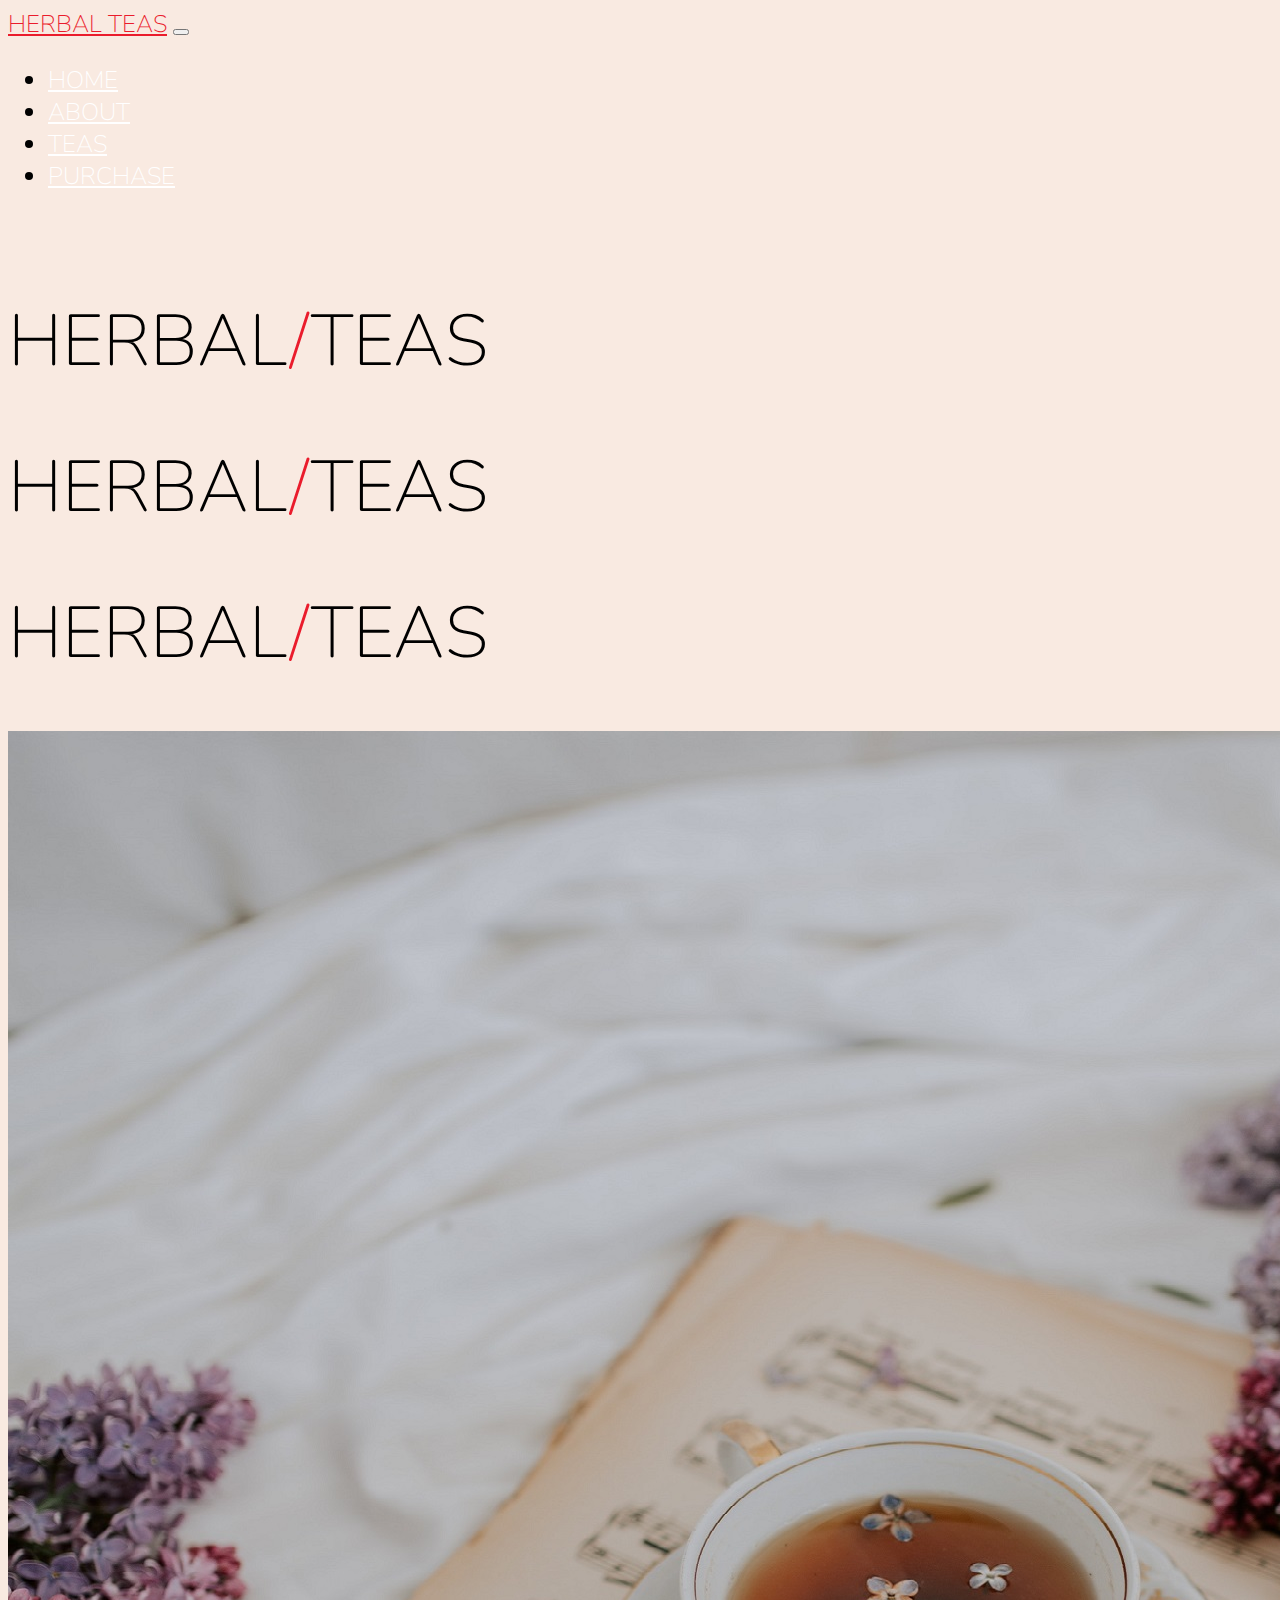
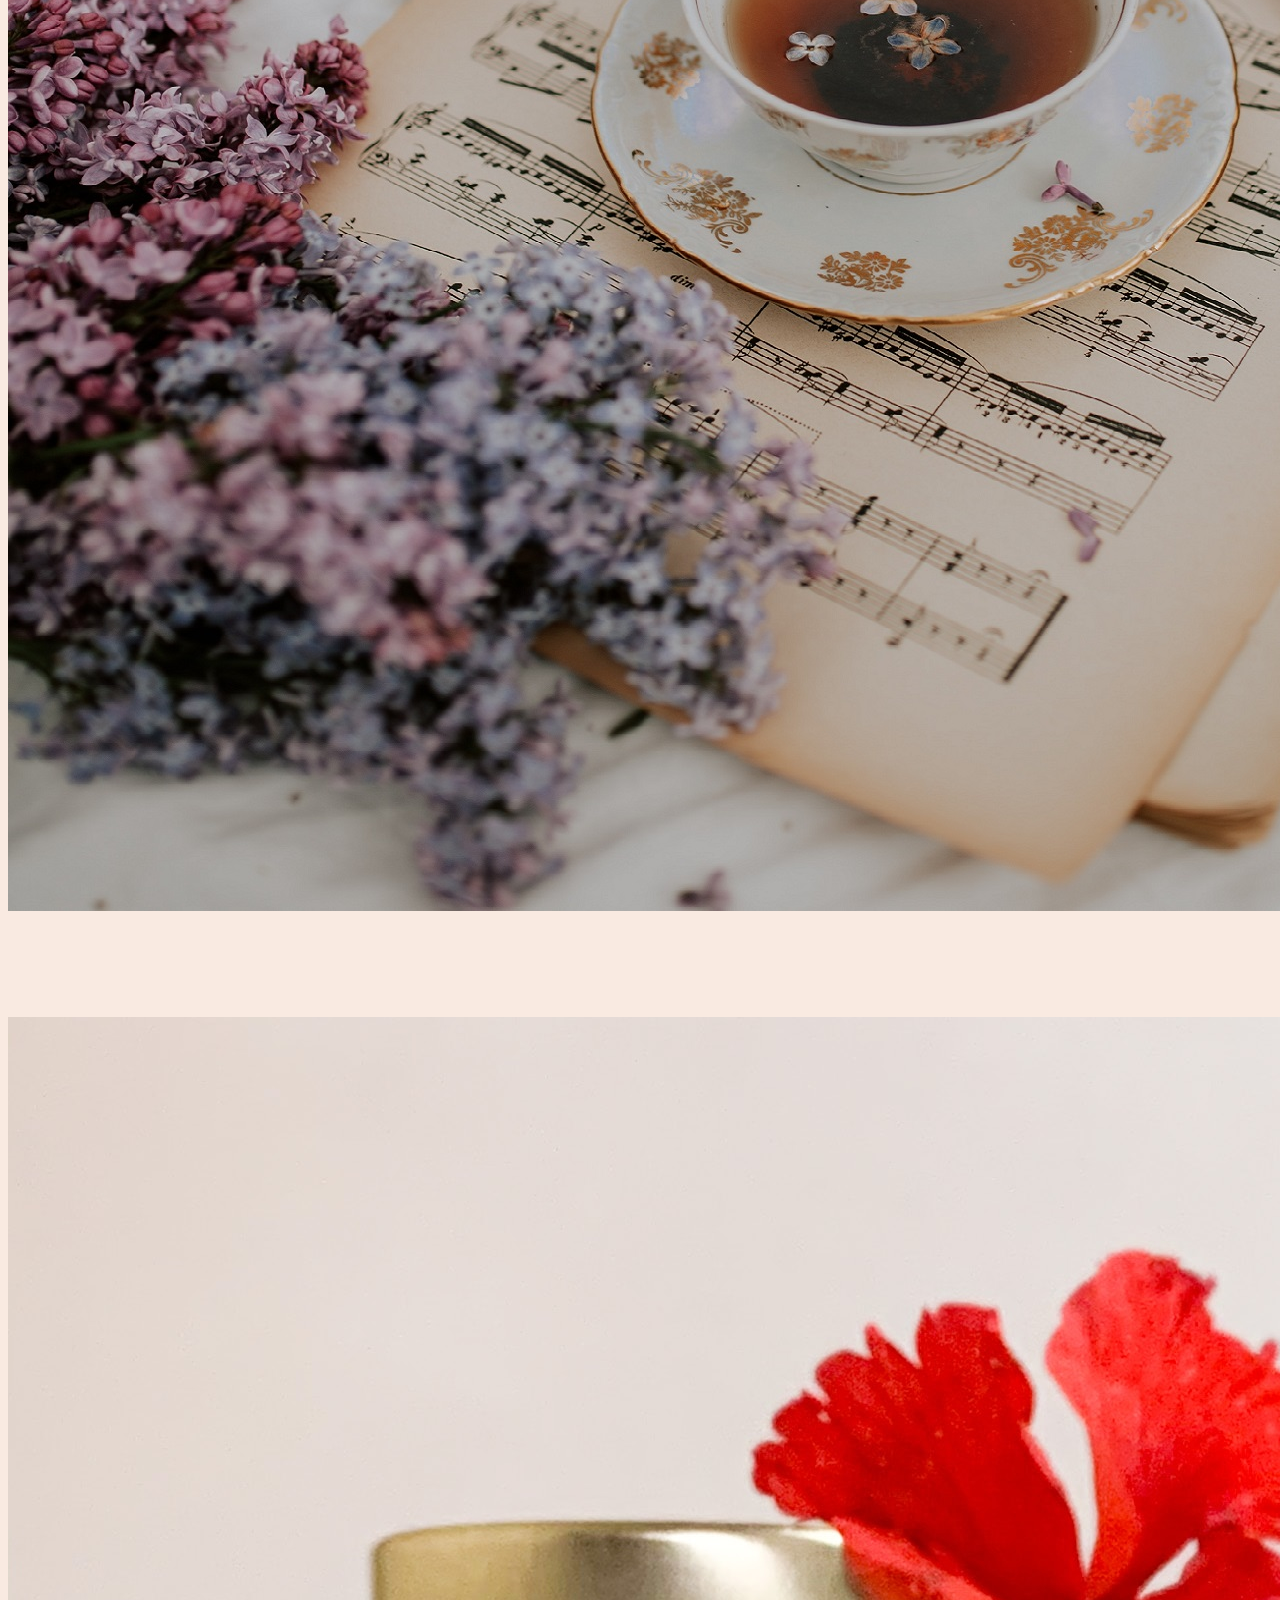
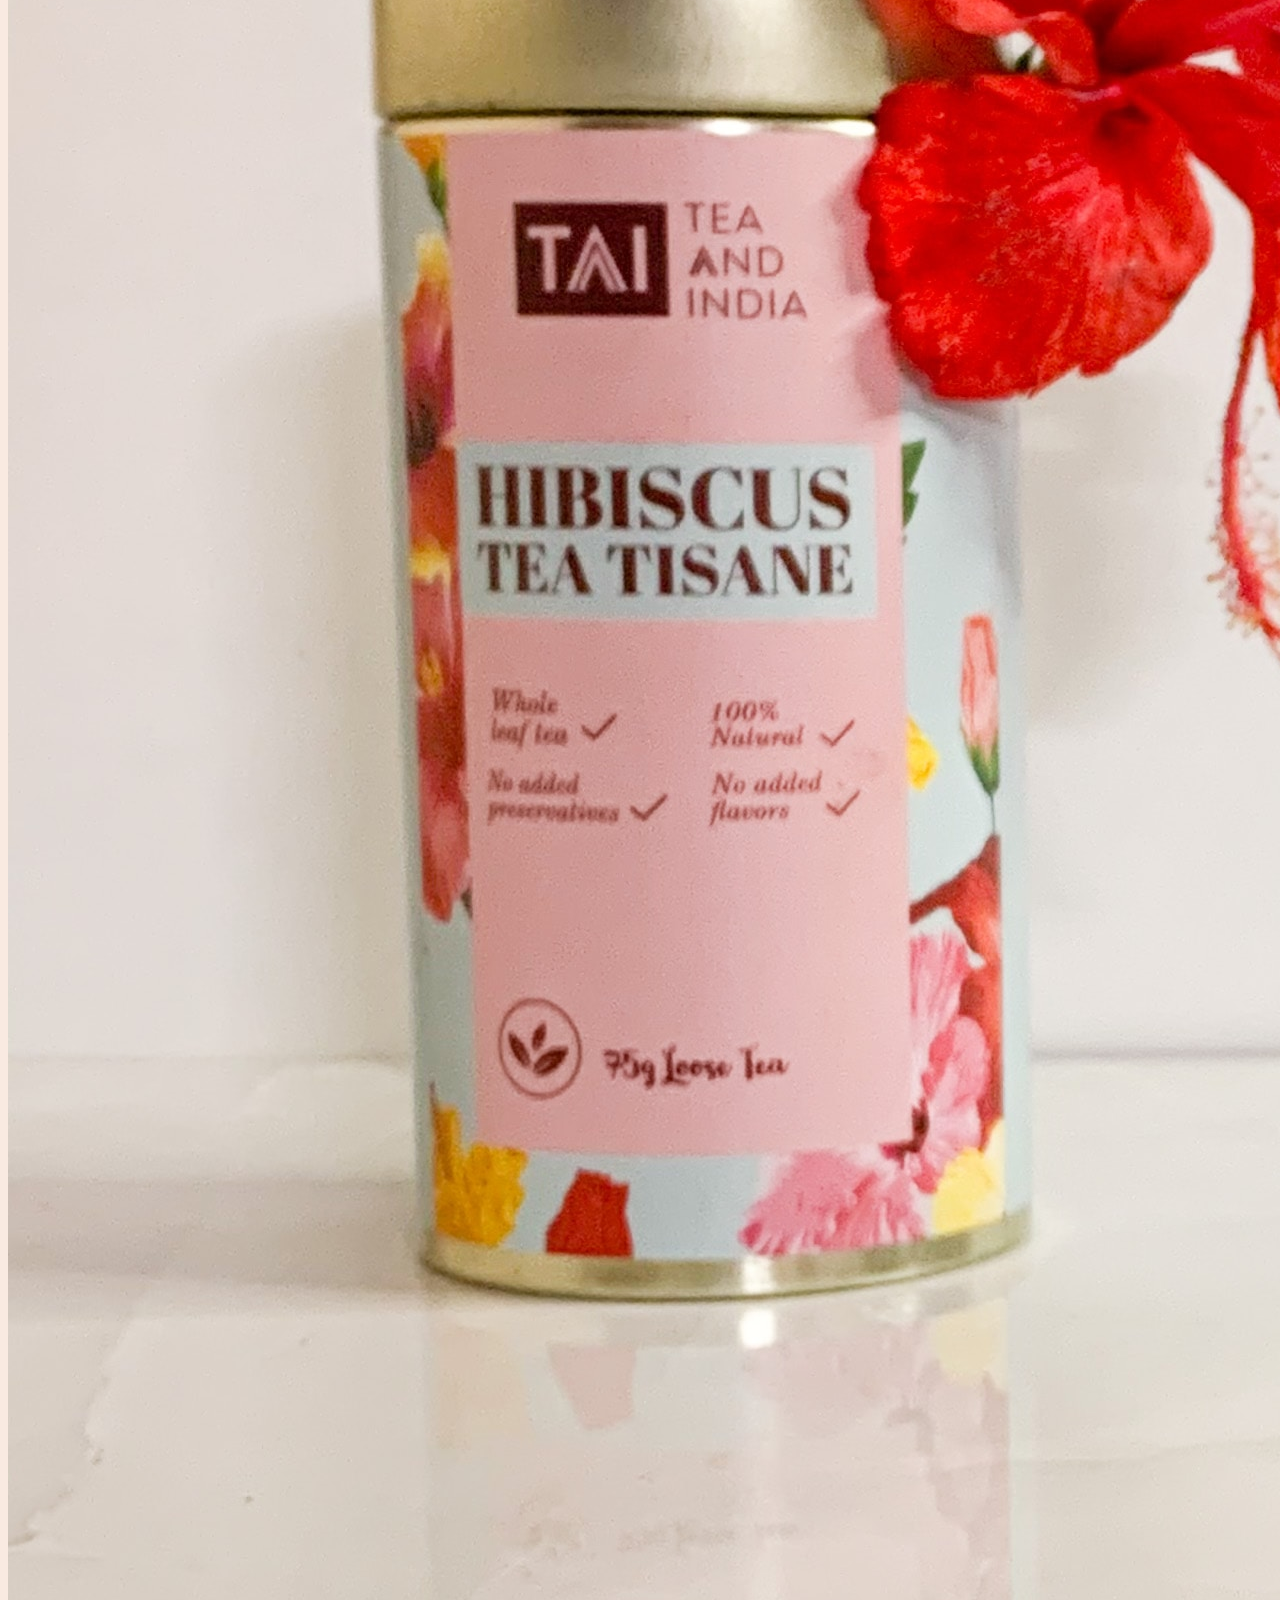
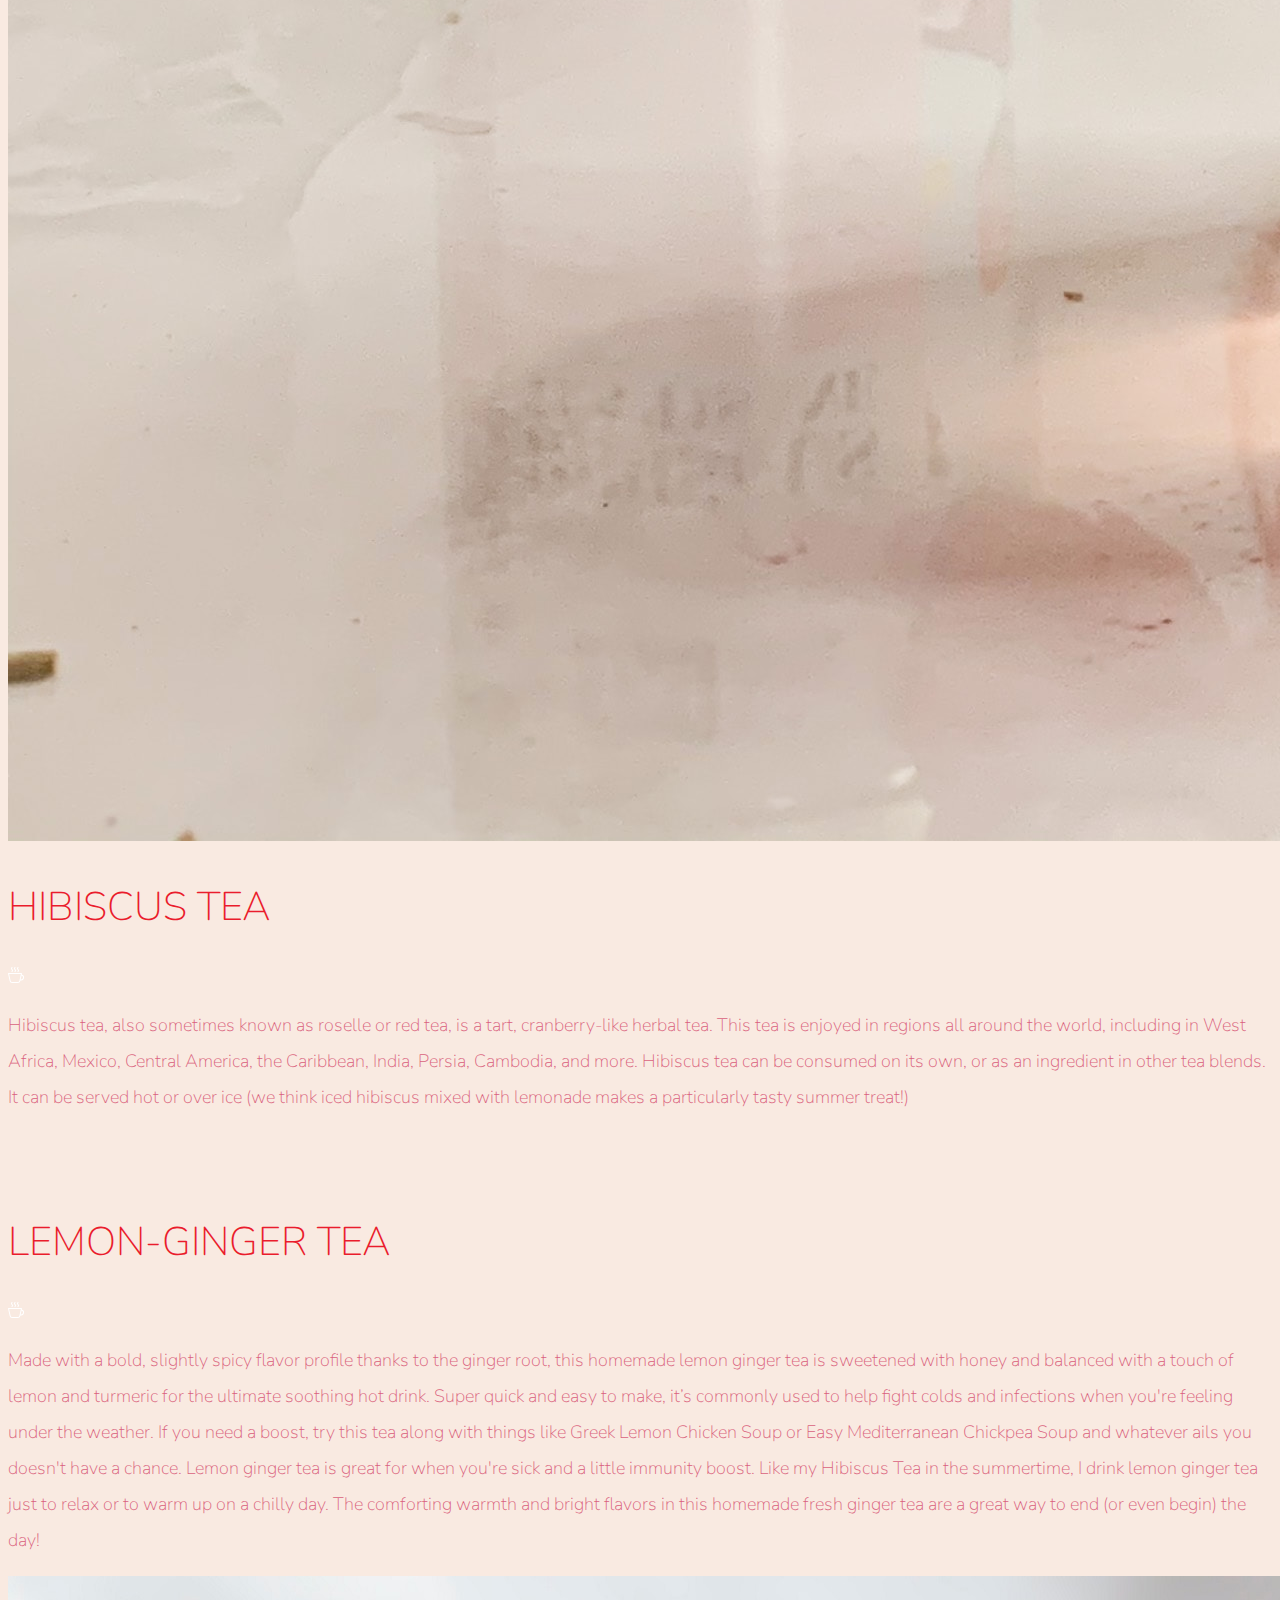
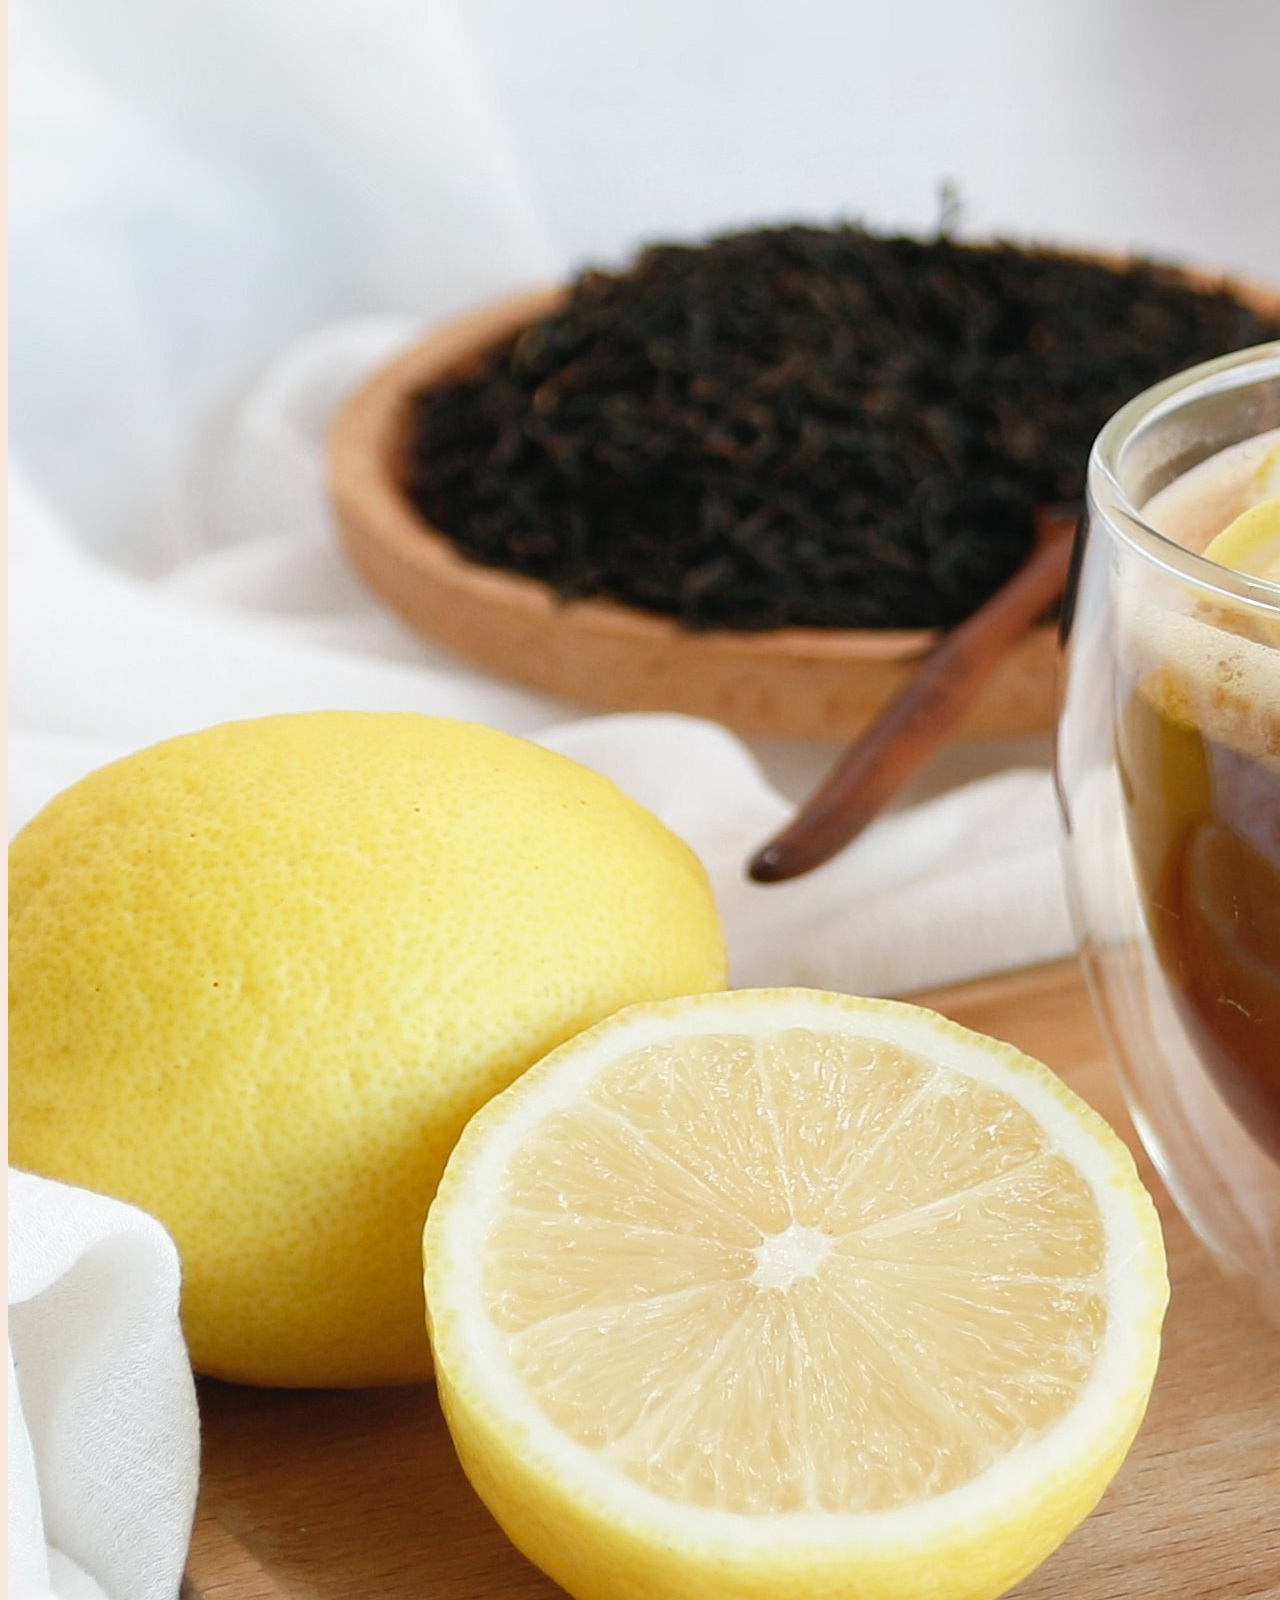
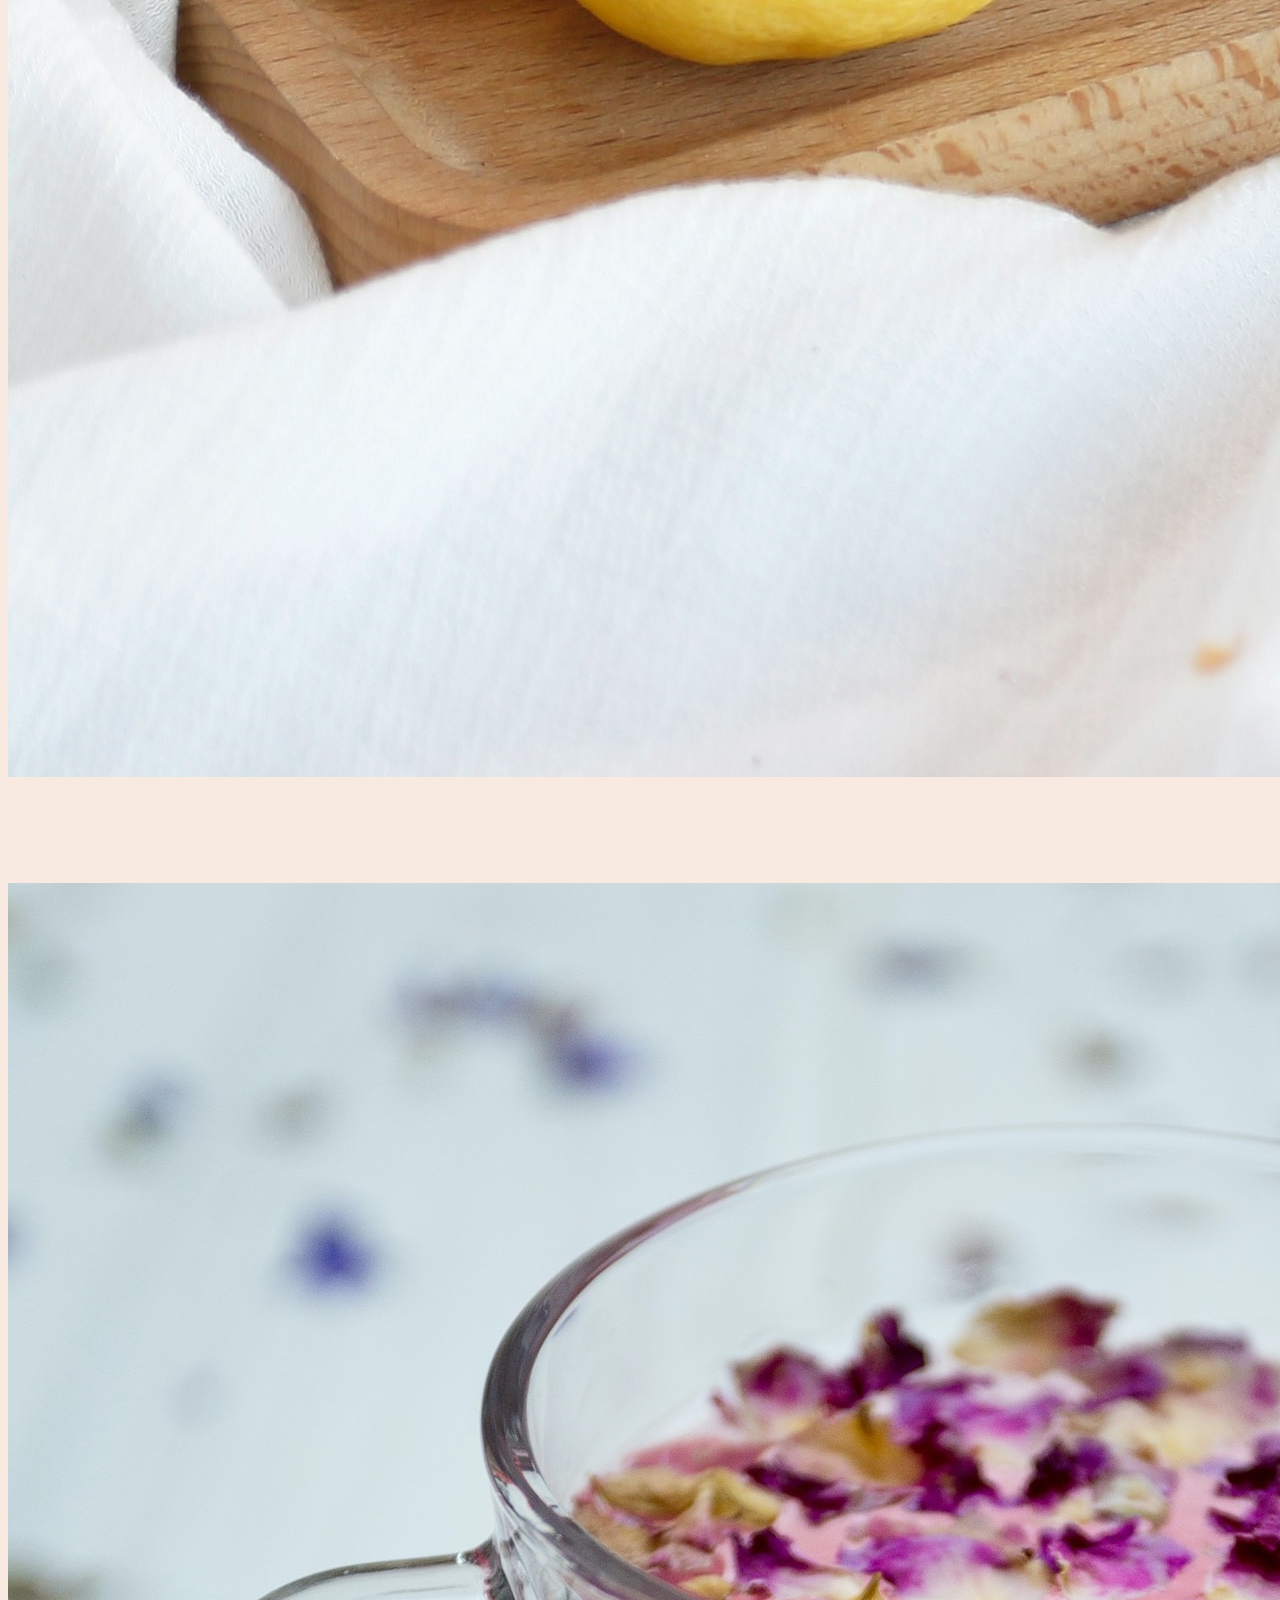
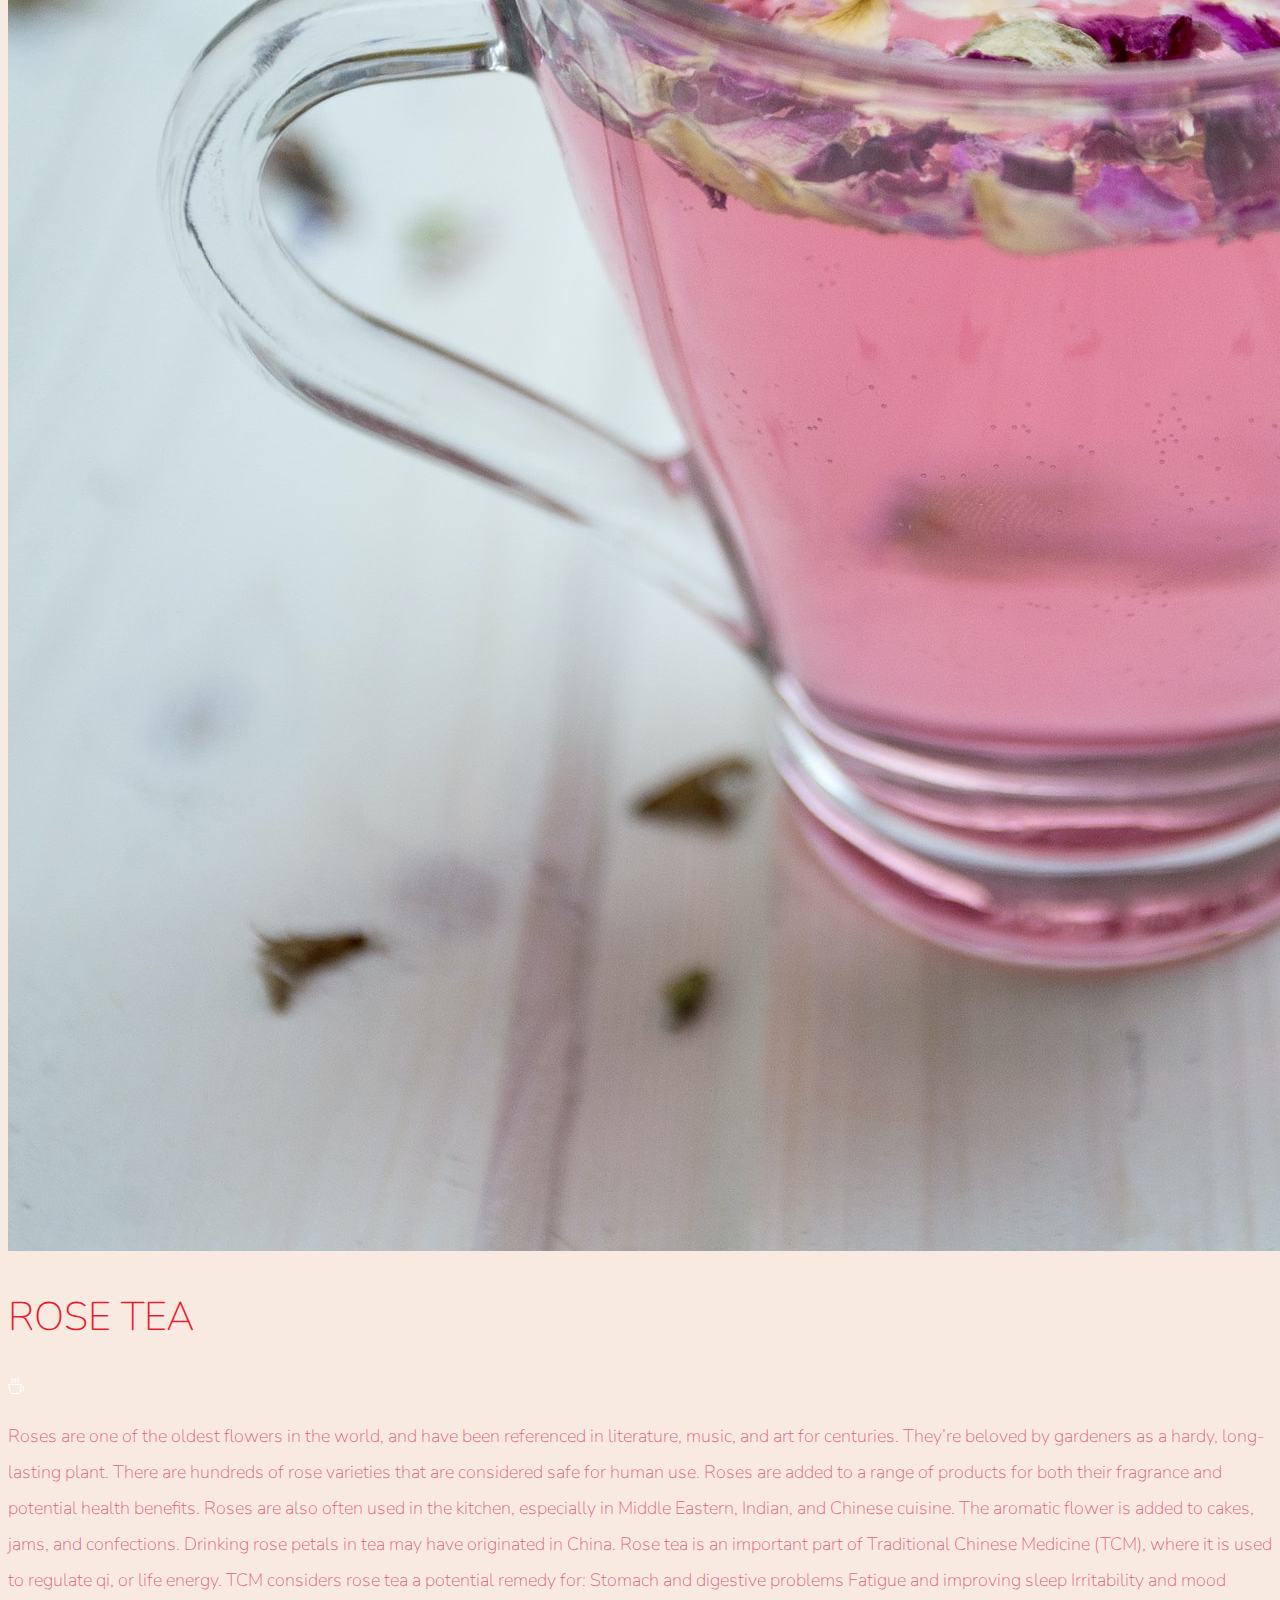
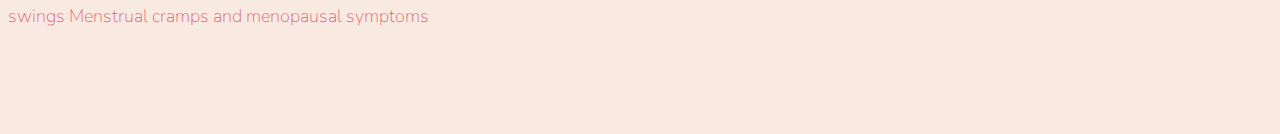
<file: index.html>
<!doctype html>
<html lang="en">

<head>
  <!-- Required meta tags -->
  <meta charset="utf-8">
  <meta name="viewport" content="width=device-width, initial-scale=1, shrink-to-fit=no">

  <!-- Google Font -->
  <link href="https://fonts.googleapis.com/css?family=Nunito:200,300,400,700" rel="stylesheet">

  <!-- Bootstrap CSS -->
  <link href="https://cdn.jsdelivr.net/npm/bootstrap@5.3.1/dist/css/bootstrap.min.css" rel="stylesheet"
    integrity="sha384-4bw+/aepP/YC94hEpVNVgiZdgIC5+VKNBQNGCHeKRQN+PtmoHDEXuppvnDJzQIu9" crossorigin="anonymous">

  <!-- Custom CSS -->
  <link rel="stylesheet" href="landing.css">
  <script src="https://ajax.googleapis.com/ajax/libs/jquery/3.6.4/jquery.min.js"></script>

  <title>Herbal Teas</title>
</head>

<body>
  <!-- <div class="container"> -->
  <nav id="mainNavbar" class="navbar navbar-dark navbar-expand-sm py-0 fixed-top">

    <a href="#" class="navbar-brand">HERBAL TEAS</a>
    <button class="navbar-toggler" type="button" data-bs-toggle="collapse" data-bs-target="#navLinks"
      aria-controls="navbarNavAltMarkup" aria-expanded="false" aria-label="Toggle navigation">
      <span class="navbar-toggler-icon"></span>
    </button>
    <div class="collapse navbar-collapse" id="navLinks">
      <ul class="navbar-nav">
        <li class="nav-item">
          <a href="" class="nav-link">HOME</a>
        </li>
        <li class="nav-item">
          <a href="" class="nav-link">ABOUT</a>
        </li>
        <li class="nav-item">
          <a href="" class="nav-link">TEAS</a>
        </li>

        <li class="nav-item">
          <a href="" class="nav-link">PURCHASE</a>
        </li>
      </ul>
    </div>




  </nav>
  <section class="container-fluid px-0">
    <div class="row align-items-center content">

      <div class="col-lg-6">
        <div id="heading" class="text-white text-center d-none d-lg-block mt-5">
          <h1 class="display-2">HERBAL<span>/</span>TEAS</h1>
          <h1 class="display-2">HERBAL<span>/</span>TEAS</h1>
          <h1 class="display-2">HERBAL<span>/</span>TEAS</h1>
        </div>

      </div>
      <div class="col-lg-6">
        <img src="onex.jpg" class="img-fluid" alt="herbal_tea">
      </div>
    </div>




  </section>
  <section class="container-fluid px-0"></section>
  <div class="row align-items-center content">
    <div class="col-md-6 order-2 order-md-1">
      <img src="hibiscus.jpg" class="img-fluid" alt="hibiscus">
    </div>
    <div class="col-md-6 text-center order-1 order-md-2">
      <div class="row justify-content-center">
        <div class="col-10 col-lg-8 first mb-5 mb-md-0">
          <h2>HIBISCUS TEA</h2>

          <svg xmlns="http://www.w3.org/2000/svg" width="16" height="16" fill="currentColor"
            class="bi bi-cup-hot d-none d-lg-inline" viewBox="0 0 16 16">
            <path fill-rule="evenodd"
              d="M.5 6a.5.5 0 0 0-.488.608l1.652 7.434A2.5 2.5 0 0 0 4.104 16h5.792a2.5 2.5 0 0 0 2.44-1.958l.131-.59a3 3 0 0 0 1.3-5.854l.221-.99A.5.5 0 0 0 13.5 6H.5ZM13 12.5a2.01 2.01 0 0 1-.316-.025l.867-3.898A2.001 2.001 0 0 1 13 12.5ZM2.64 13.825 1.123 7h11.754l-1.517 6.825A1.5 1.5 0 0 1 9.896 15H4.104a1.5 1.5 0 0 1-1.464-1.175Z" />
            <path
              d="m4.4.8-.003.004-.014.019a4.167 4.167 0 0 0-.204.31 2.327 2.327 0 0 0-.141.267c-.026.06-.034.092-.037.103v.004a.593.593 0 0 0 .091.248c.075.133.178.272.308.445l.01.012c.118.158.26.347.37.543.112.2.22.455.22.745 0 .188-.065.368-.119.494a3.31 3.31 0 0 1-.202.388 5.444 5.444 0 0 1-.253.382l-.018.025-.005.008-.002.002A.5.5 0 0 1 3.6 4.2l.003-.004.014-.019a4.149 4.149 0 0 0 .204-.31 2.06 2.06 0 0 0 .141-.267c.026-.06.034-.092.037-.103a.593.593 0 0 0-.09-.252A4.334 4.334 0 0 0 3.6 2.8l-.01-.012a5.099 5.099 0 0 1-.37-.543A1.53 1.53 0 0 1 3 1.5c0-.188.065-.368.119-.494.059-.138.134-.274.202-.388a5.446 5.446 0 0 1 .253-.382l.025-.035A.5.5 0 0 1 4.4.8Zm3 0-.003.004-.014.019a4.167 4.167 0 0 0-.204.31 2.327 2.327 0 0 0-.141.267c-.026.06-.034.092-.037.103v.004a.593.593 0 0 0 .091.248c.075.133.178.272.308.445l.01.012c.118.158.26.347.37.543.112.2.22.455.22.745 0 .188-.065.368-.119.494a3.31 3.31 0 0 1-.202.388 5.444 5.444 0 0 1-.253.382l-.018.025-.005.008-.002.002A.5.5 0 0 1 6.6 4.2l.003-.004.014-.019a4.149 4.149 0 0 0 .204-.31 2.06 2.06 0 0 0 .141-.267c.026-.06.034-.092.037-.103a.593.593 0 0 0-.09-.252A4.334 4.334 0 0 0 6.6 2.8l-.01-.012a5.099 5.099 0 0 1-.37-.543A1.53 1.53 0 0 1 6 1.5c0-.188.065-.368.119-.494.059-.138.134-.274.202-.388a5.446 5.446 0 0 1 .253-.382l.025-.035A.5.5 0 0 1 7.4.8Zm3 0-.003.004-.014.019a4.077 4.077 0 0 0-.204.31 2.337 2.337 0 0 0-.141.267c-.026.06-.034.092-.037.103v.004a.593.593 0 0 0 .091.248c.075.133.178.272.308.445l.01.012c.118.158.26.347.37.543.112.2.22.455.22.745 0 .188-.065.368-.119.494a3.198 3.198 0 0 1-.202.388 5.385 5.385 0 0 1-.252.382l-.019.025-.005.008-.002.002A.5.5 0 0 1 9.6 4.2l.003-.004.014-.019a4.149 4.149 0 0 0 .204-.31 2.06 2.06 0 0 0 .141-.267c.026-.06.034-.092.037-.103a.593.593 0 0 0-.09-.252A4.334 4.334 0 0 0 9.6 2.8l-.01-.012a5.099 5.099 0 0 1-.37-.543A1.53 1.53 0 0 1 9 1.5c0-.188.065-.368.119-.494.059-.138.134-.274.202-.388a5.446 5.446 0 0 1 .253-.382l.025-.035A.5.5 0 0 1 10.4.8Z" />
          </svg>
          <p class="lead">Hibiscus tea, also sometimes known as roselle or red tea, is a tart, cranberry-like herbal
            tea.
            This tea is enjoyed in regions all around the world, including in West Africa, Mexico, Central America, the
            Caribbean, India, Persia, Cambodia, and more. Hibiscus tea can be consumed on its own, or as an ingredient
            in
            other tea blends. It can be served hot or over ice (we think iced hibiscus mixed with lemonade makes a
            particularly tasty summer treat!)</p>
        </div>
      </div>
    </div>
  </div>


  <section class="container-fluid px-0"></section>
  <div class="row align-items-center content">

    <div class="col-md-6 text-center order-1 ">
      <div class="row justify-content-center">
        <div class="col-10 col-lg-8 first mb-5 mb-md-0">
          <h2>LEMON-GINGER TEA</h2>

          <svg xmlns="http://www.w3.org/2000/svg" width="16" height="16" fill="currentColor"
            class="bi bi-cup-hot d-none d-lg-inline" viewBox="0 0 16 16">
            <path fill-rule="evenodd"
              d="M.5 6a.5.5 0 0 0-.488.608l1.652 7.434A2.5 2.5 0 0 0 4.104 16h5.792a2.5 2.5 0 0 0 2.44-1.958l.131-.59a3 3 0 0 0 1.3-5.854l.221-.99A.5.5 0 0 0 13.5 6H.5ZM13 12.5a2.01 2.01 0 0 1-.316-.025l.867-3.898A2.001 2.001 0 0 1 13 12.5ZM2.64 13.825 1.123 7h11.754l-1.517 6.825A1.5 1.5 0 0 1 9.896 15H4.104a1.5 1.5 0 0 1-1.464-1.175Z" />
            <path
              d="m4.4.8-.003.004-.014.019a4.167 4.167 0 0 0-.204.31 2.327 2.327 0 0 0-.141.267c-.026.06-.034.092-.037.103v.004a.593.593 0 0 0 .091.248c.075.133.178.272.308.445l.01.012c.118.158.26.347.37.543.112.2.22.455.22.745 0 .188-.065.368-.119.494a3.31 3.31 0 0 1-.202.388 5.444 5.444 0 0 1-.253.382l-.018.025-.005.008-.002.002A.5.5 0 0 1 3.6 4.2l.003-.004.014-.019a4.149 4.149 0 0 0 .204-.31 2.06 2.06 0 0 0 .141-.267c.026-.06.034-.092.037-.103a.593.593 0 0 0-.09-.252A4.334 4.334 0 0 0 3.6 2.8l-.01-.012a5.099 5.099 0 0 1-.37-.543A1.53 1.53 0 0 1 3 1.5c0-.188.065-.368.119-.494.059-.138.134-.274.202-.388a5.446 5.446 0 0 1 .253-.382l.025-.035A.5.5 0 0 1 4.4.8Zm3 0-.003.004-.014.019a4.167 4.167 0 0 0-.204.31 2.327 2.327 0 0 0-.141.267c-.026.06-.034.092-.037.103v.004a.593.593 0 0 0 .091.248c.075.133.178.272.308.445l.01.012c.118.158.26.347.37.543.112.2.22.455.22.745 0 .188-.065.368-.119.494a3.31 3.31 0 0 1-.202.388 5.444 5.444 0 0 1-.253.382l-.018.025-.005.008-.002.002A.5.5 0 0 1 6.6 4.2l.003-.004.014-.019a4.149 4.149 0 0 0 .204-.31 2.06 2.06 0 0 0 .141-.267c.026-.06.034-.092.037-.103a.593.593 0 0 0-.09-.252A4.334 4.334 0 0 0 6.6 2.8l-.01-.012a5.099 5.099 0 0 1-.37-.543A1.53 1.53 0 0 1 6 1.5c0-.188.065-.368.119-.494.059-.138.134-.274.202-.388a5.446 5.446 0 0 1 .253-.382l.025-.035A.5.5 0 0 1 7.4.8Zm3 0-.003.004-.014.019a4.077 4.077 0 0 0-.204.31 2.337 2.337 0 0 0-.141.267c-.026.06-.034.092-.037.103v.004a.593.593 0 0 0 .091.248c.075.133.178.272.308.445l.01.012c.118.158.26.347.37.543.112.2.22.455.22.745 0 .188-.065.368-.119.494a3.198 3.198 0 0 1-.202.388 5.385 5.385 0 0 1-.252.382l-.019.025-.005.008-.002.002A.5.5 0 0 1 9.6 4.2l.003-.004.014-.019a4.149 4.149 0 0 0 .204-.31 2.06 2.06 0 0 0 .141-.267c.026-.06.034-.092.037-.103a.593.593 0 0 0-.09-.252A4.334 4.334 0 0 0 9.6 2.8l-.01-.012a5.099 5.099 0 0 1-.37-.543A1.53 1.53 0 0 1 9 1.5c0-.188.065-.368.119-.494.059-.138.134-.274.202-.388a5.446 5.446 0 0 1 .253-.382l.025-.035A.5.5 0 0 1 10.4.8Z" />
          </svg>
          <p class="lead">Made with a bold, slightly spicy flavor profile thanks to the ginger root, this homemade lemon
            ginger tea is sweetened with honey and balanced with a touch of lemon and turmeric for the ultimate soothing
            hot drink.

            Super quick and easy to make, it’s commonly used to help fight colds and infections when you're feeling
            under the weather. If you need a boost, try this tea along with things like Greek Lemon Chicken Soup or Easy
            Mediterranean Chickpea Soup and whatever ails you doesn't have a chance.

            Lemon ginger tea is great for when you're sick and a little immunity boost. Like my Hibiscus Tea in the
            summertime, I drink lemon ginger tea just to relax or to warm up on a chilly day. The comforting warmth and
            bright flavors in this homemade fresh ginger tea are a great way to end (or even begin) the day!</p>
        </div>
      </div>
    </div>
    <div class="col-md-6 order-2 ">
      <img src="lemaongin.jpg" class="img-fluid" alt="hibiscus">
    </div>
  </div>



  <section class="container-fluid px-0"></section>
  <div class="row align-items-center content">
    <div class="col-md-6 order-2 order-md-1">
      <img src="rose.jpg" class="img-fluid" alt="hibiscus">
    </div>
    <div class="col-md-6 text-center order-1 order-md-2">
      <div class="row justify-content-center">
        <div class="col-10 col-lg-8 first mb-5 mb-md-0">
          <h2>ROSE TEA</h2>

          <svg xmlns="http://www.w3.org/2000/svg" width="16" height="16" fill="currentColor"
            class="bi bi-cup-hot d-none d-lg-inline" viewBox="0 0 16 16">
            <path fill-rule="evenodd"
              d="M.5 6a.5.5 0 0 0-.488.608l1.652 7.434A2.5 2.5 0 0 0 4.104 16h5.792a2.5 2.5 0 0 0 2.44-1.958l.131-.59a3 3 0 0 0 1.3-5.854l.221-.99A.5.5 0 0 0 13.5 6H.5ZM13 12.5a2.01 2.01 0 0 1-.316-.025l.867-3.898A2.001 2.001 0 0 1 13 12.5ZM2.64 13.825 1.123 7h11.754l-1.517 6.825A1.5 1.5 0 0 1 9.896 15H4.104a1.5 1.5 0 0 1-1.464-1.175Z" />
            <path
              d="m4.4.8-.003.004-.014.019a4.167 4.167 0 0 0-.204.31 2.327 2.327 0 0 0-.141.267c-.026.06-.034.092-.037.103v.004a.593.593 0 0 0 .091.248c.075.133.178.272.308.445l.01.012c.118.158.26.347.37.543.112.2.22.455.22.745 0 .188-.065.368-.119.494a3.31 3.31 0 0 1-.202.388 5.444 5.444 0 0 1-.253.382l-.018.025-.005.008-.002.002A.5.5 0 0 1 3.6 4.2l.003-.004.014-.019a4.149 4.149 0 0 0 .204-.31 2.06 2.06 0 0 0 .141-.267c.026-.06.034-.092.037-.103a.593.593 0 0 0-.09-.252A4.334 4.334 0 0 0 3.6 2.8l-.01-.012a5.099 5.099 0 0 1-.37-.543A1.53 1.53 0 0 1 3 1.5c0-.188.065-.368.119-.494.059-.138.134-.274.202-.388a5.446 5.446 0 0 1 .253-.382l.025-.035A.5.5 0 0 1 4.4.8Zm3 0-.003.004-.014.019a4.167 4.167 0 0 0-.204.31 2.327 2.327 0 0 0-.141.267c-.026.06-.034.092-.037.103v.004a.593.593 0 0 0 .091.248c.075.133.178.272.308.445l.01.012c.118.158.26.347.37.543.112.2.22.455.22.745 0 .188-.065.368-.119.494a3.31 3.31 0 0 1-.202.388 5.444 5.444 0 0 1-.253.382l-.018.025-.005.008-.002.002A.5.5 0 0 1 6.6 4.2l.003-.004.014-.019a4.149 4.149 0 0 0 .204-.31 2.06 2.06 0 0 0 .141-.267c.026-.06.034-.092.037-.103a.593.593 0 0 0-.09-.252A4.334 4.334 0 0 0 6.6 2.8l-.01-.012a5.099 5.099 0 0 1-.37-.543A1.53 1.53 0 0 1 6 1.5c0-.188.065-.368.119-.494.059-.138.134-.274.202-.388a5.446 5.446 0 0 1 .253-.382l.025-.035A.5.5 0 0 1 7.4.8Zm3 0-.003.004-.014.019a4.077 4.077 0 0 0-.204.31 2.337 2.337 0 0 0-.141.267c-.026.06-.034.092-.037.103v.004a.593.593 0 0 0 .091.248c.075.133.178.272.308.445l.01.012c.118.158.26.347.37.543.112.2.22.455.22.745 0 .188-.065.368-.119.494a3.198 3.198 0 0 1-.202.388 5.385 5.385 0 0 1-.252.382l-.019.025-.005.008-.002.002A.5.5 0 0 1 9.6 4.2l.003-.004.014-.019a4.149 4.149 0 0 0 .204-.31 2.06 2.06 0 0 0 .141-.267c.026-.06.034-.092.037-.103a.593.593 0 0 0-.09-.252A4.334 4.334 0 0 0 9.6 2.8l-.01-.012a5.099 5.099 0 0 1-.37-.543A1.53 1.53 0 0 1 9 1.5c0-.188.065-.368.119-.494.059-.138.134-.274.202-.388a5.446 5.446 0 0 1 .253-.382l.025-.035A.5.5 0 0 1 10.4.8Z" />
          </svg>
          <p class="lead">Roses are one of the oldest flowers in the world, and have been referenced in literature,
            music, and art for centuries. They’re beloved by gardeners as a hardy, long-lasting plant.

            There are hundreds of rose varieties that are considered safe for human use. Roses are added to a range of
            products for both their fragrance and potential health benefits. Roses are also often used in the kitchen,
            especially in Middle Eastern, Indian, and Chinese cuisine. The aromatic flower is added to cakes, jams, and
            confections.

            Drinking rose petals in tea may have originated in China. Rose tea is an important part of Traditional
            Chinese Medicine (TCM), where it is used to regulate qi, or life energy. TCM considers rose tea a potential
            remedy for:

            Stomach and digestive problems
            Fatigue and improving sleep
            Irritability and mood swings
            Menstrual cramps and menopausal symptoms</p>
        </div>
      </div>
    </div>
  </div>





  <script src="https://cdn.jsdelivr.net/npm/@popperjs/core@2.11.8/dist/umd/popper.min.js"
    integrity="sha384-I7E8VVD/ismYTF4hNIPjVp/Zjvgyol6VFvRkX/vR+Vc4jQkC+hVqc2pM8ODewa9r"
    crossorigin="anonymous"></script>
  <script src="https://cdn.jsdelivr.net/npm/bootstrap@5.3.1/dist/js/bootstrap.min.js"
    integrity="sha384-Rx+T1VzGupg4BHQYs2gCW9It+akI2MM/mndMCy36UVfodzcJcF0GGLxZIzObiEfa"
    crossorigin="anonymous"></script>
  <!-- <script src="https://code.jquery.com/jquery-3.3.1.slim.min.js"
    integrity="sha384-q8i/X+965DzO0rT7abK41JStQIAqVgRVzpbzo5smXKp4YfRvH+8abtTE1Pi6jizo"
    crossorigin="anonymous"></script> -->




  <script>
    $(function () {
      $(document).scroll(function () {
        var $nav = $("#mainNavbar");
        $nav.toggleClass("scrolled", $(this).scrollTop() > $nav.height());
      });
    });
  </script>

</body>

</html>
</file>
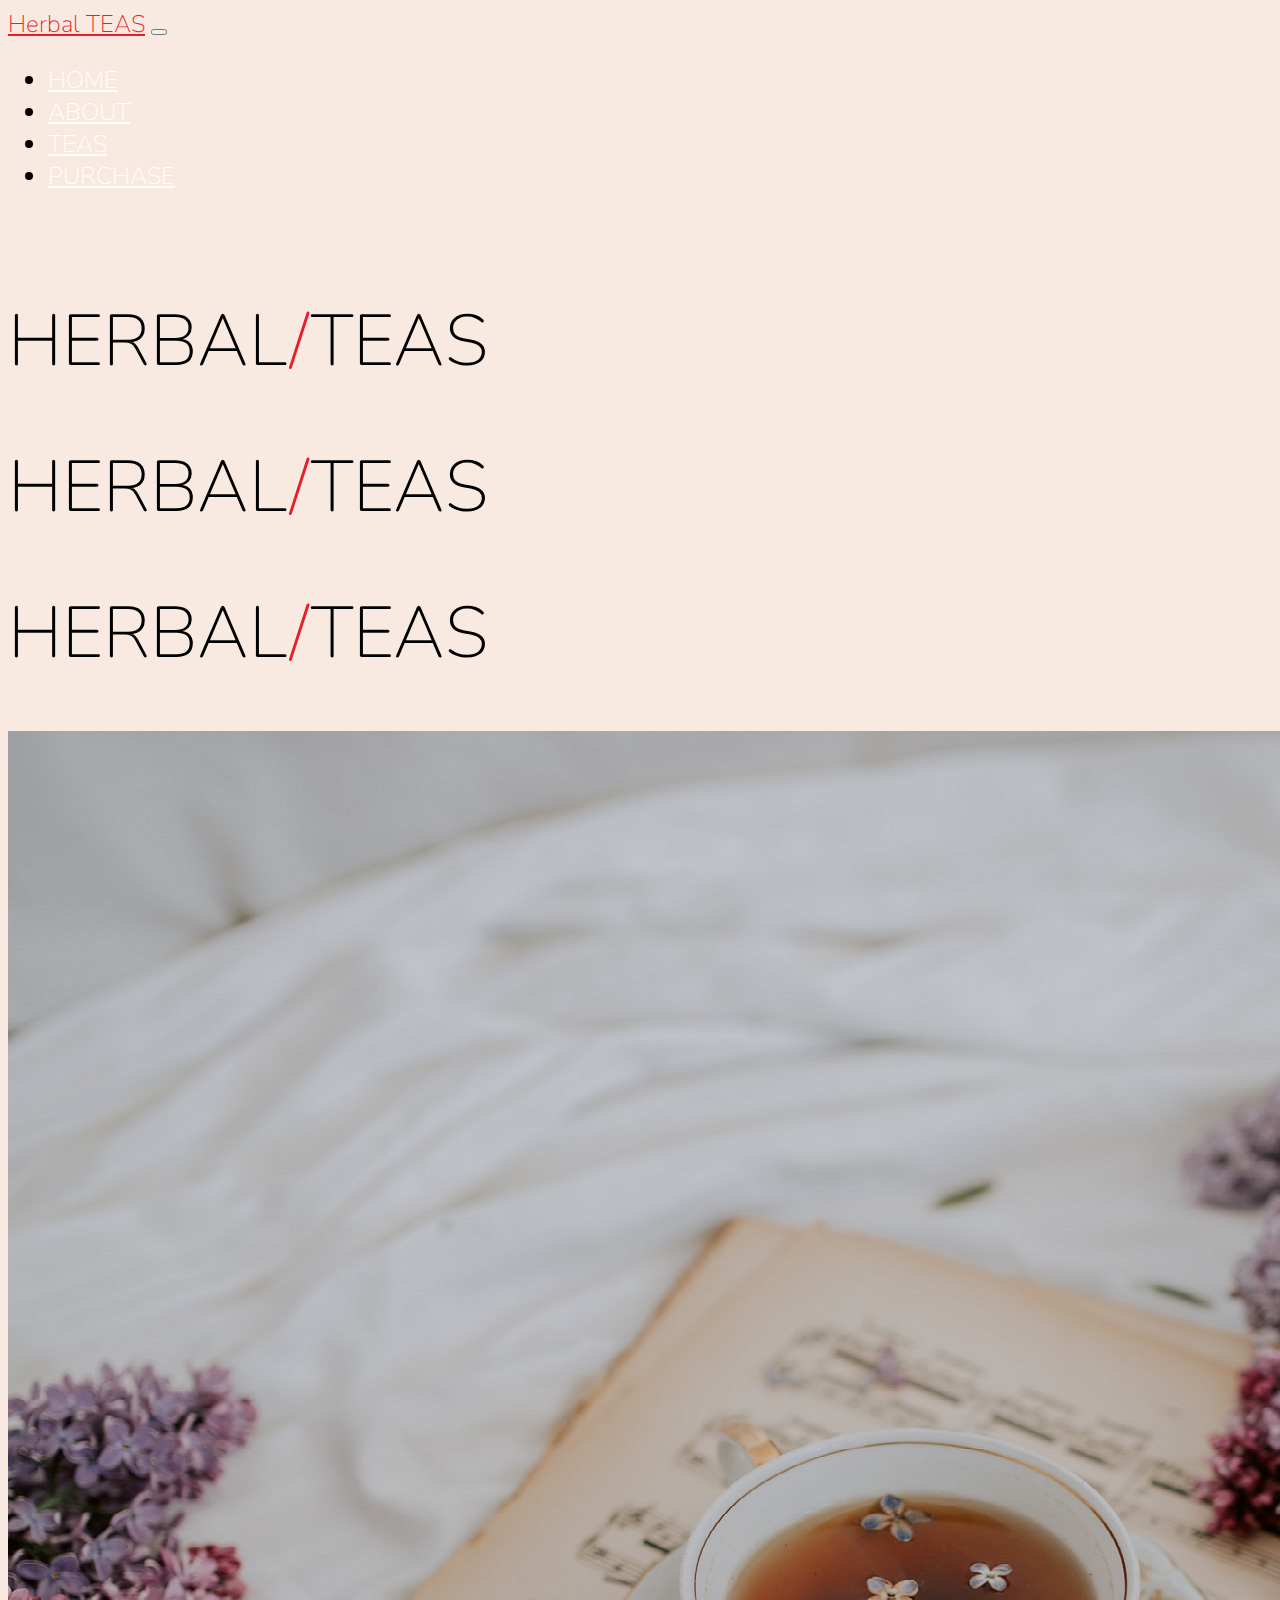
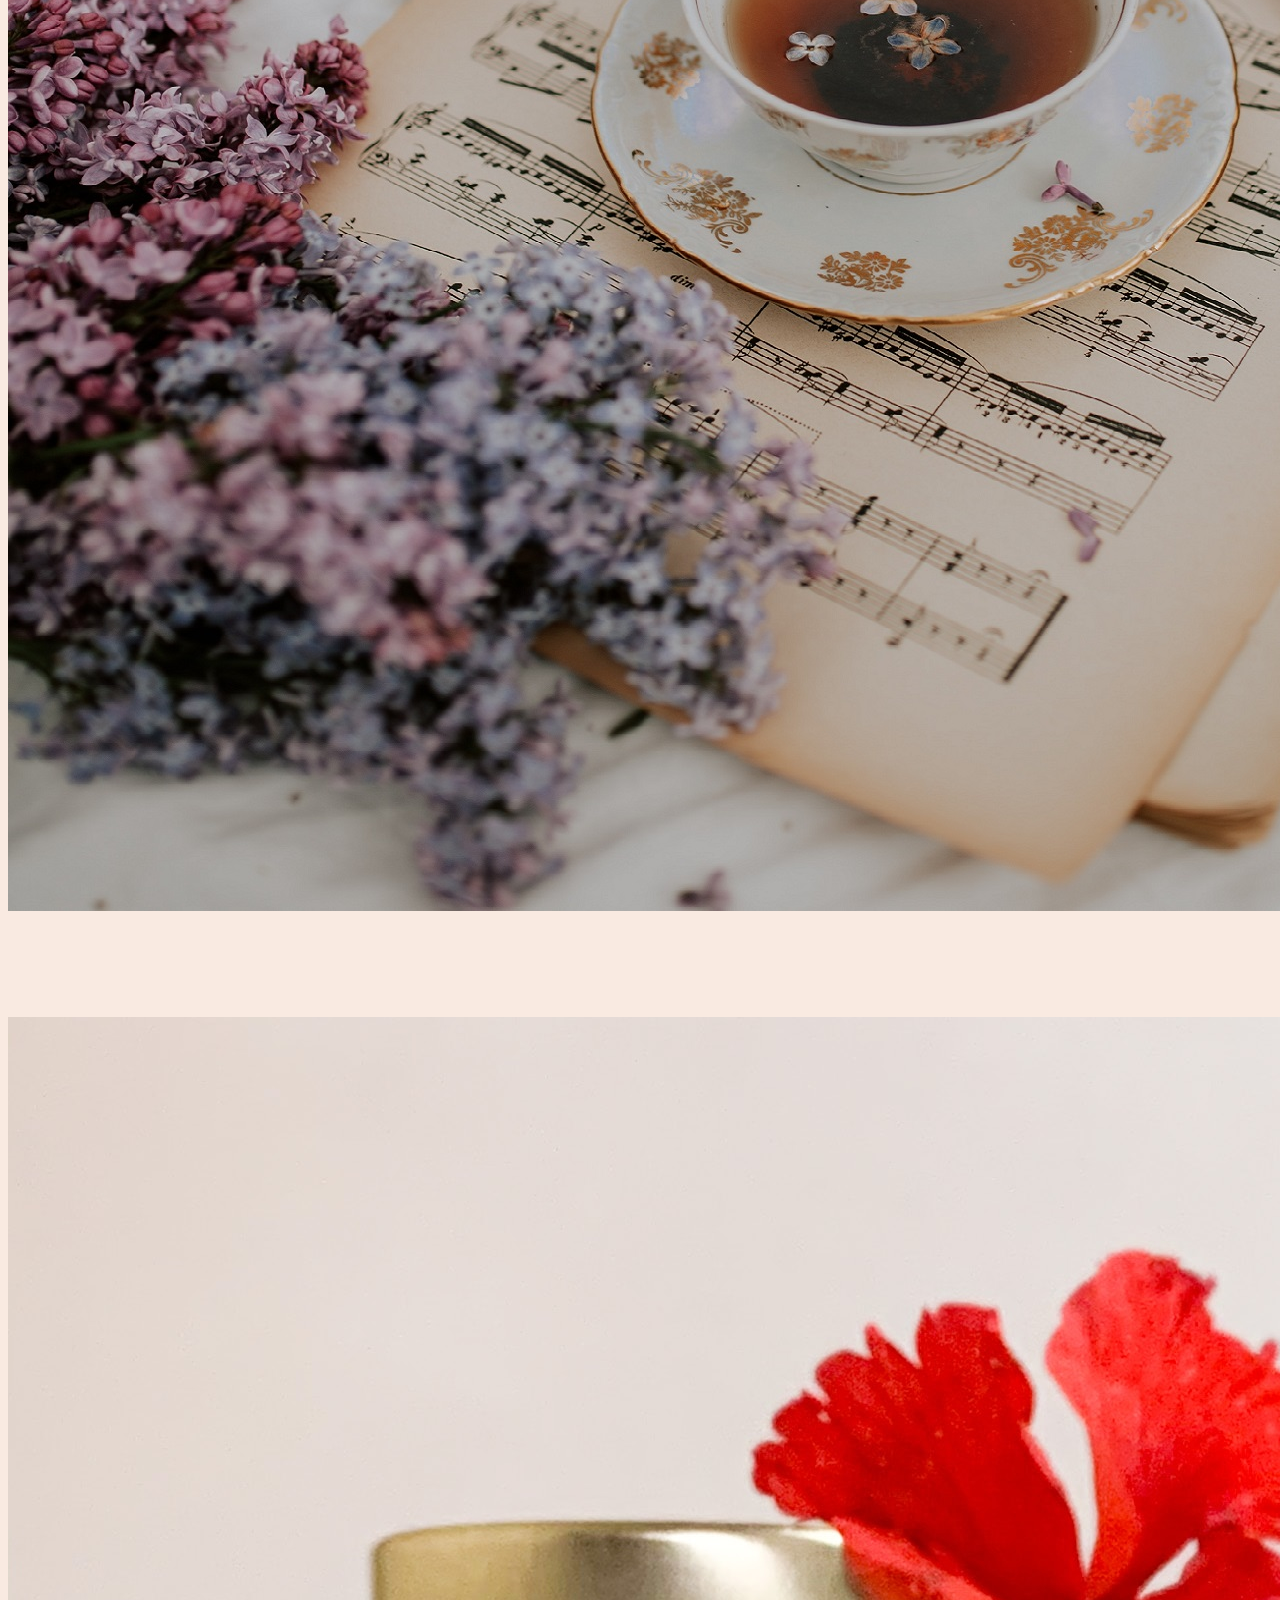
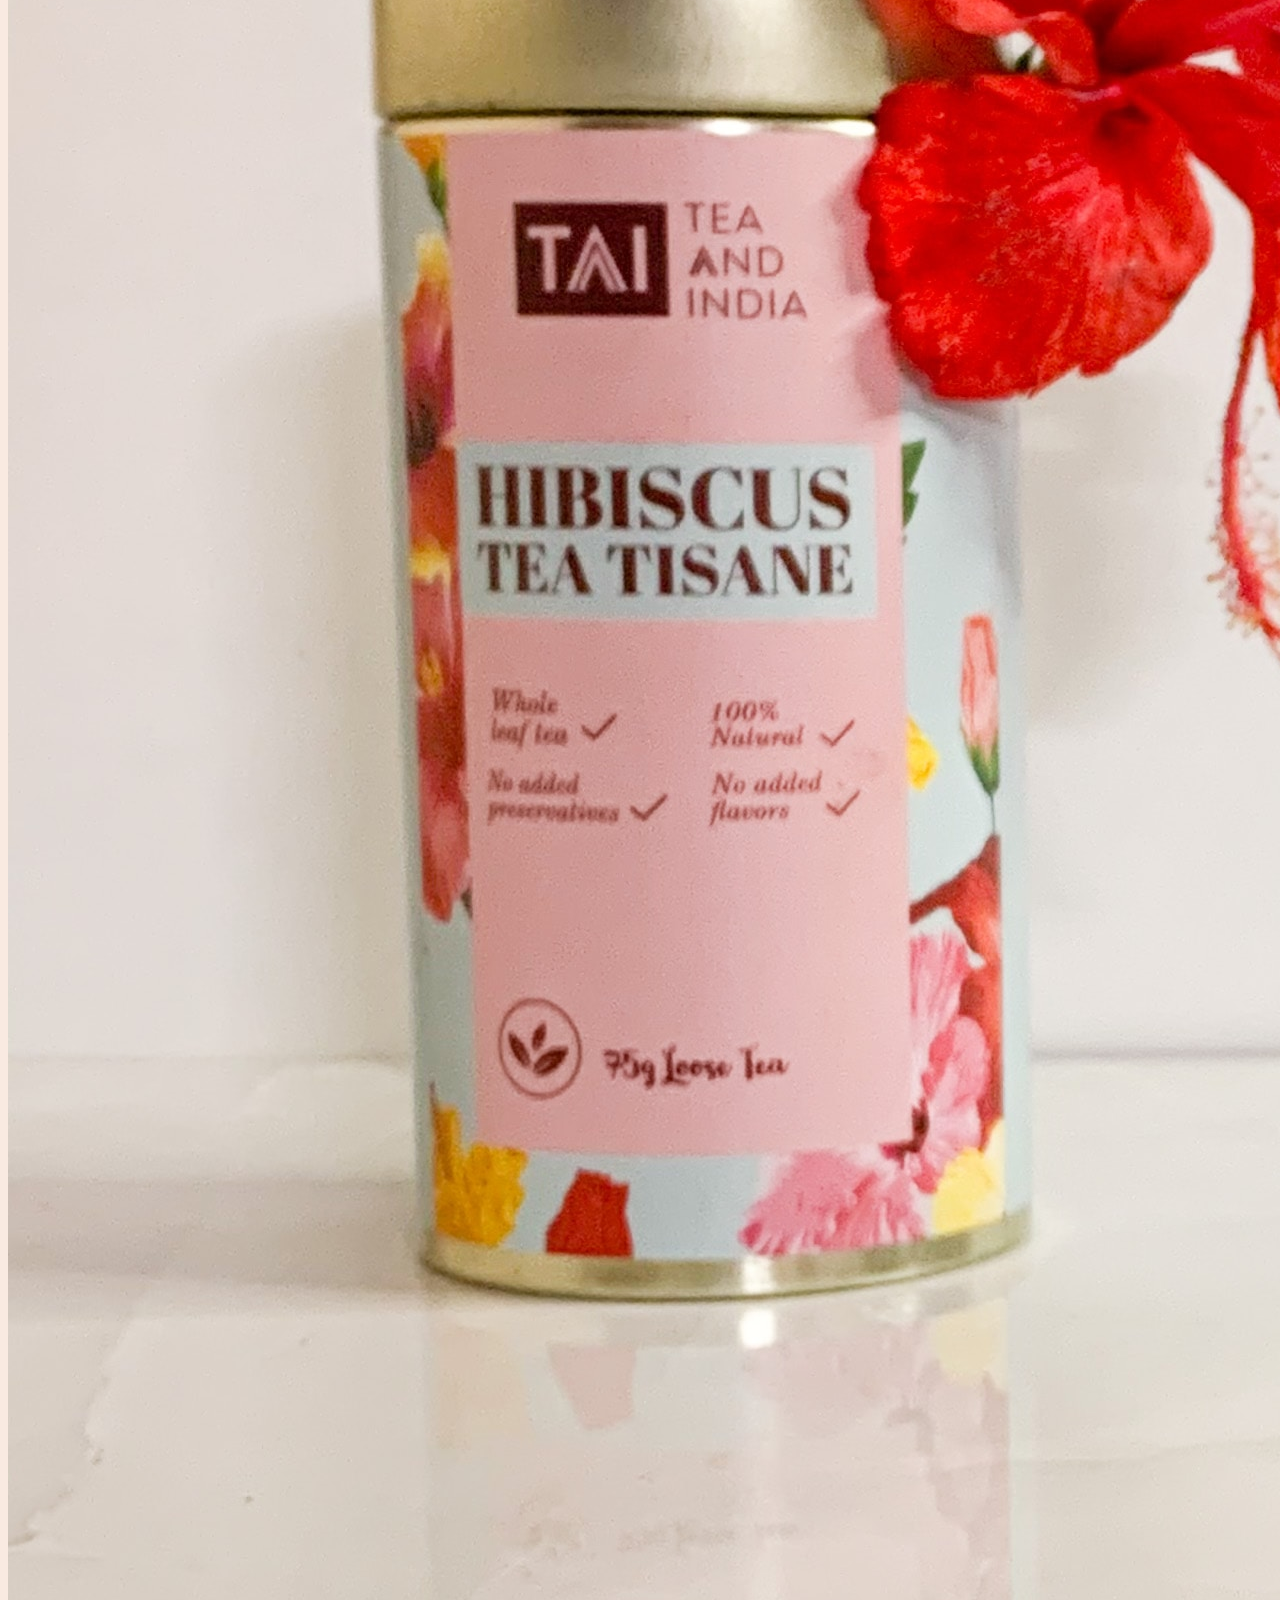
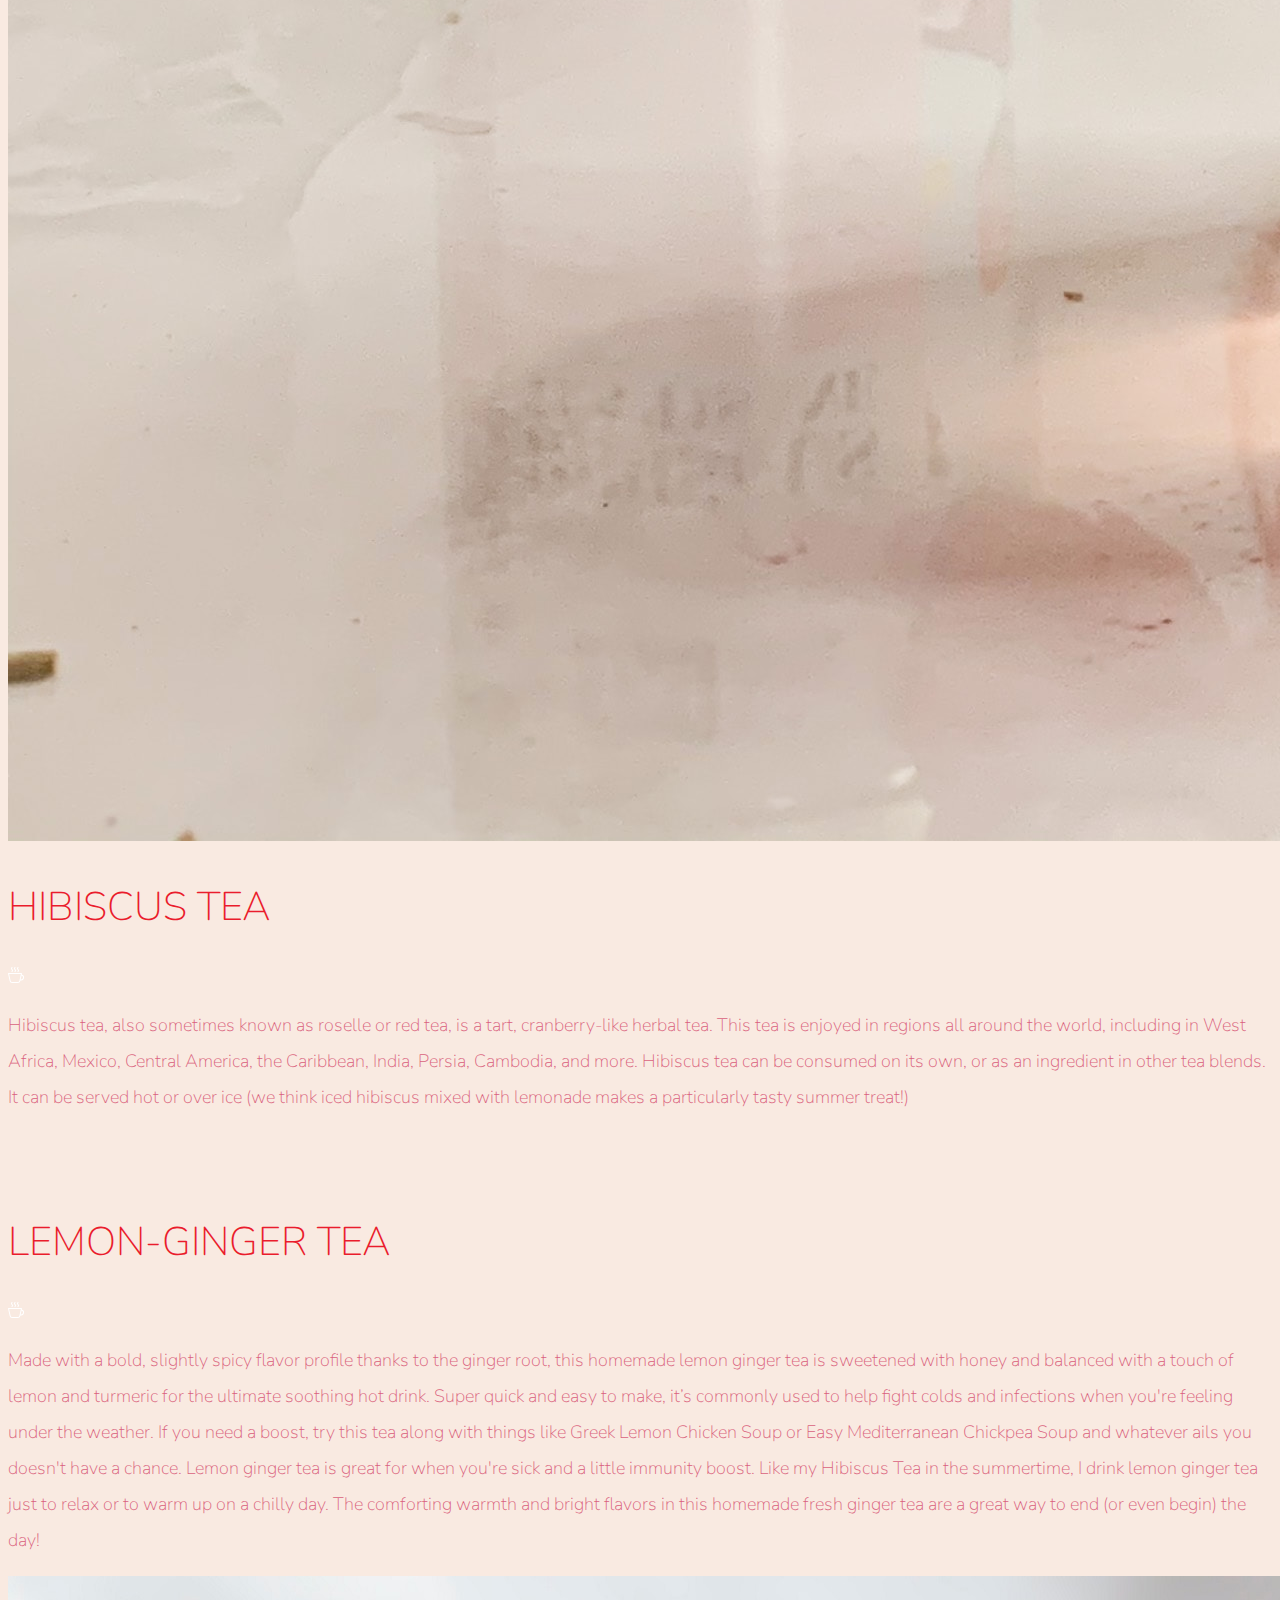
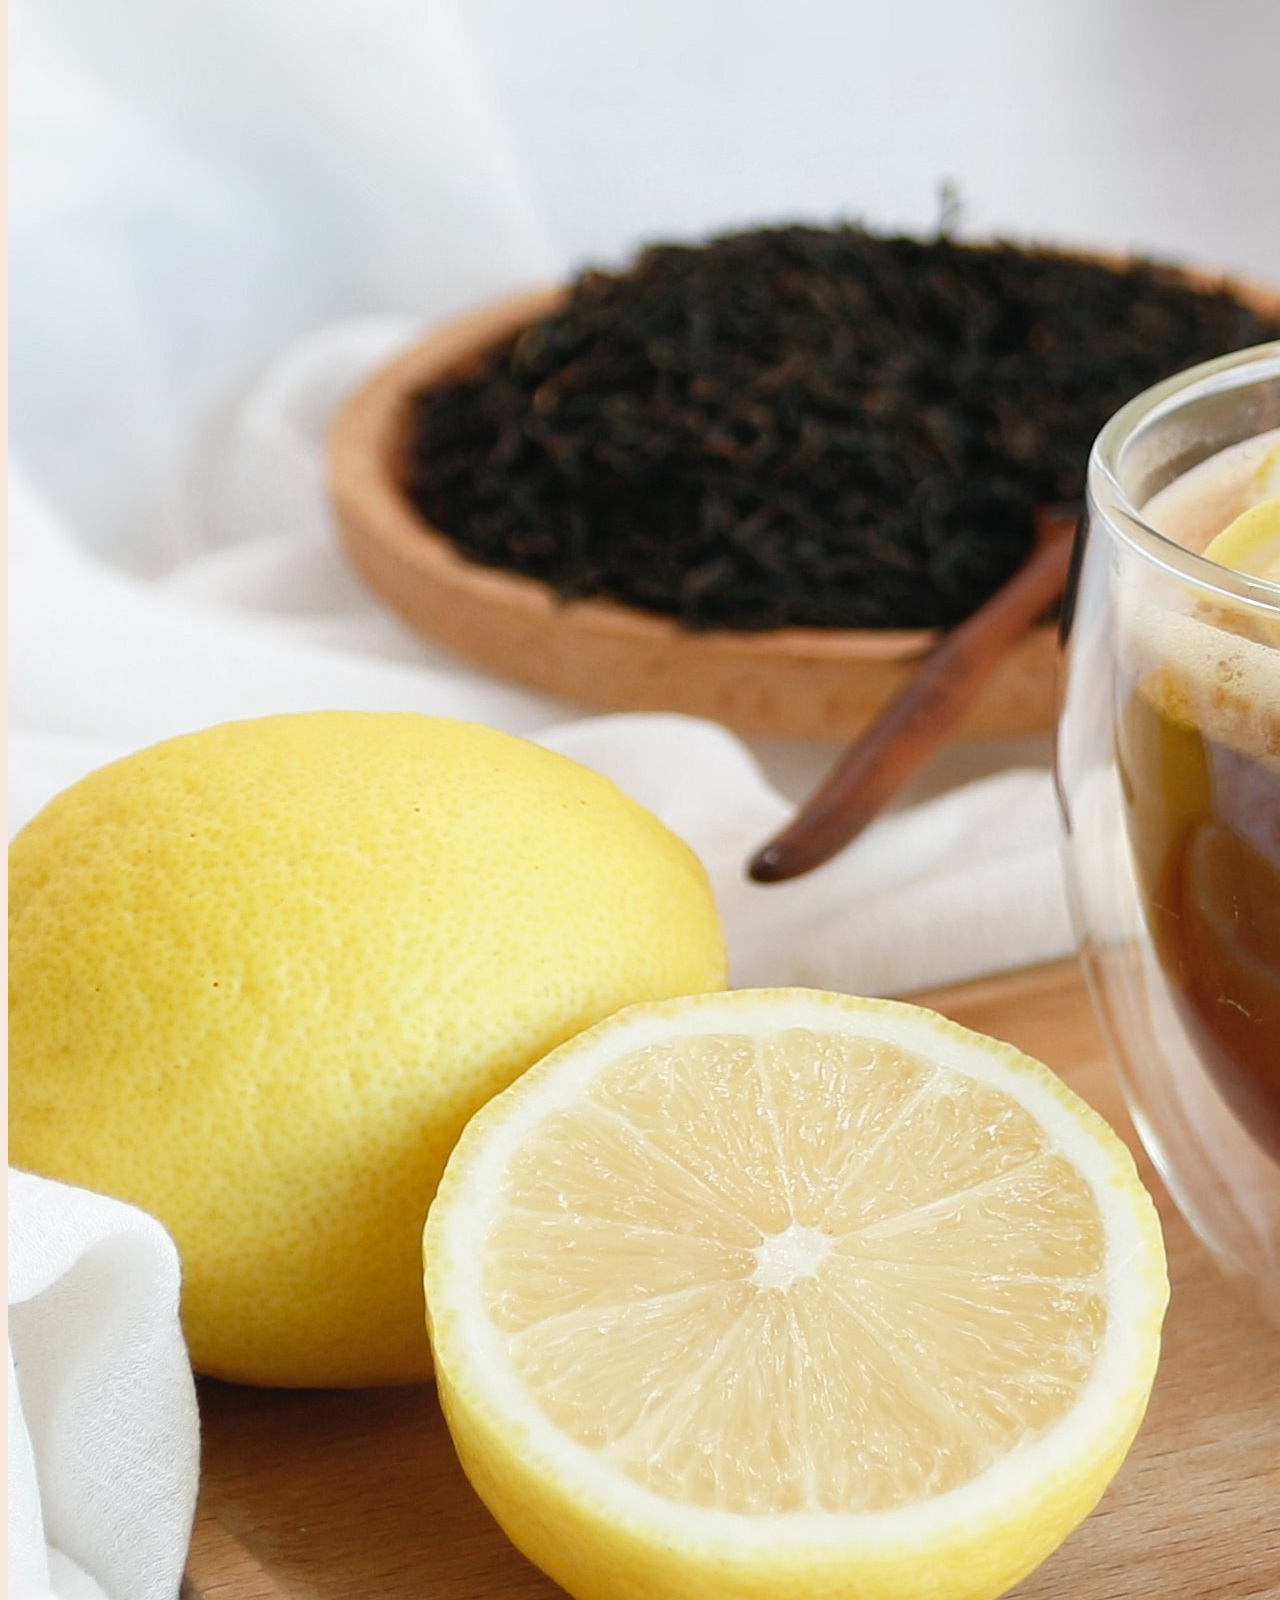
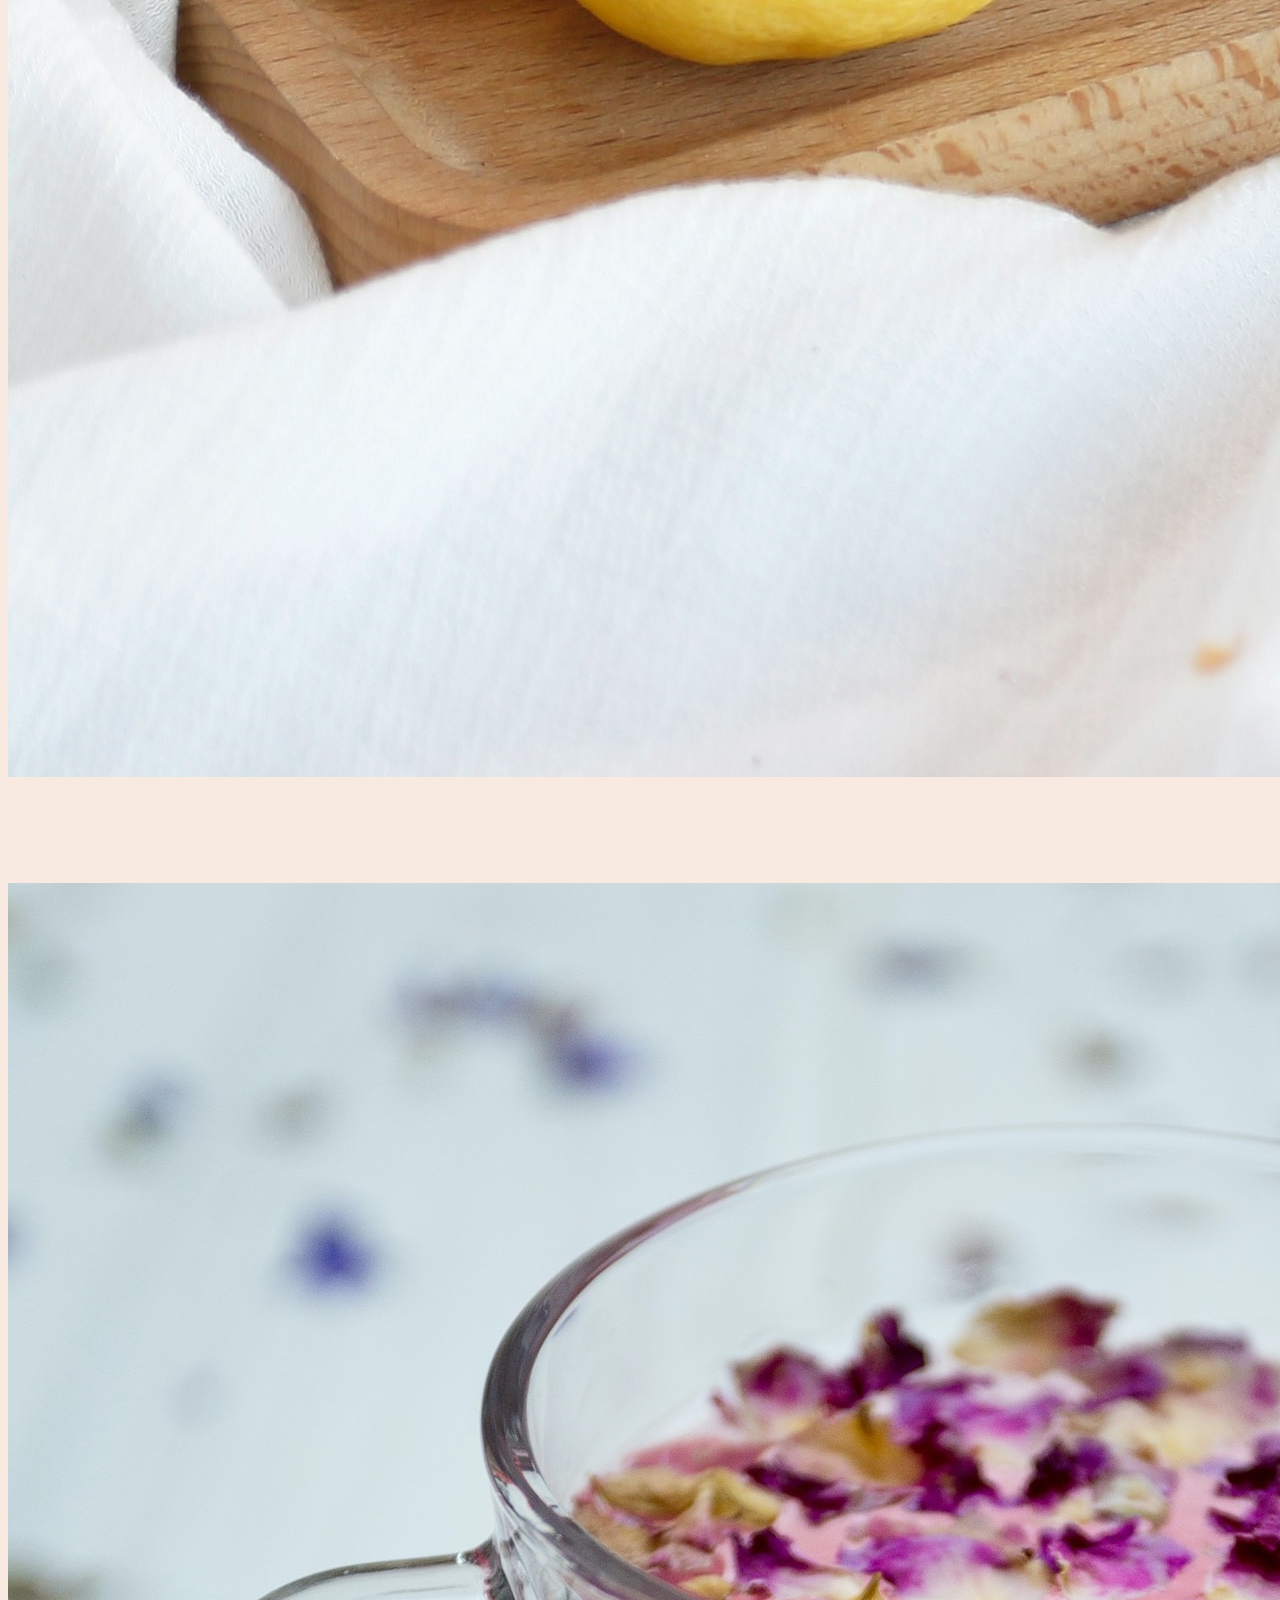
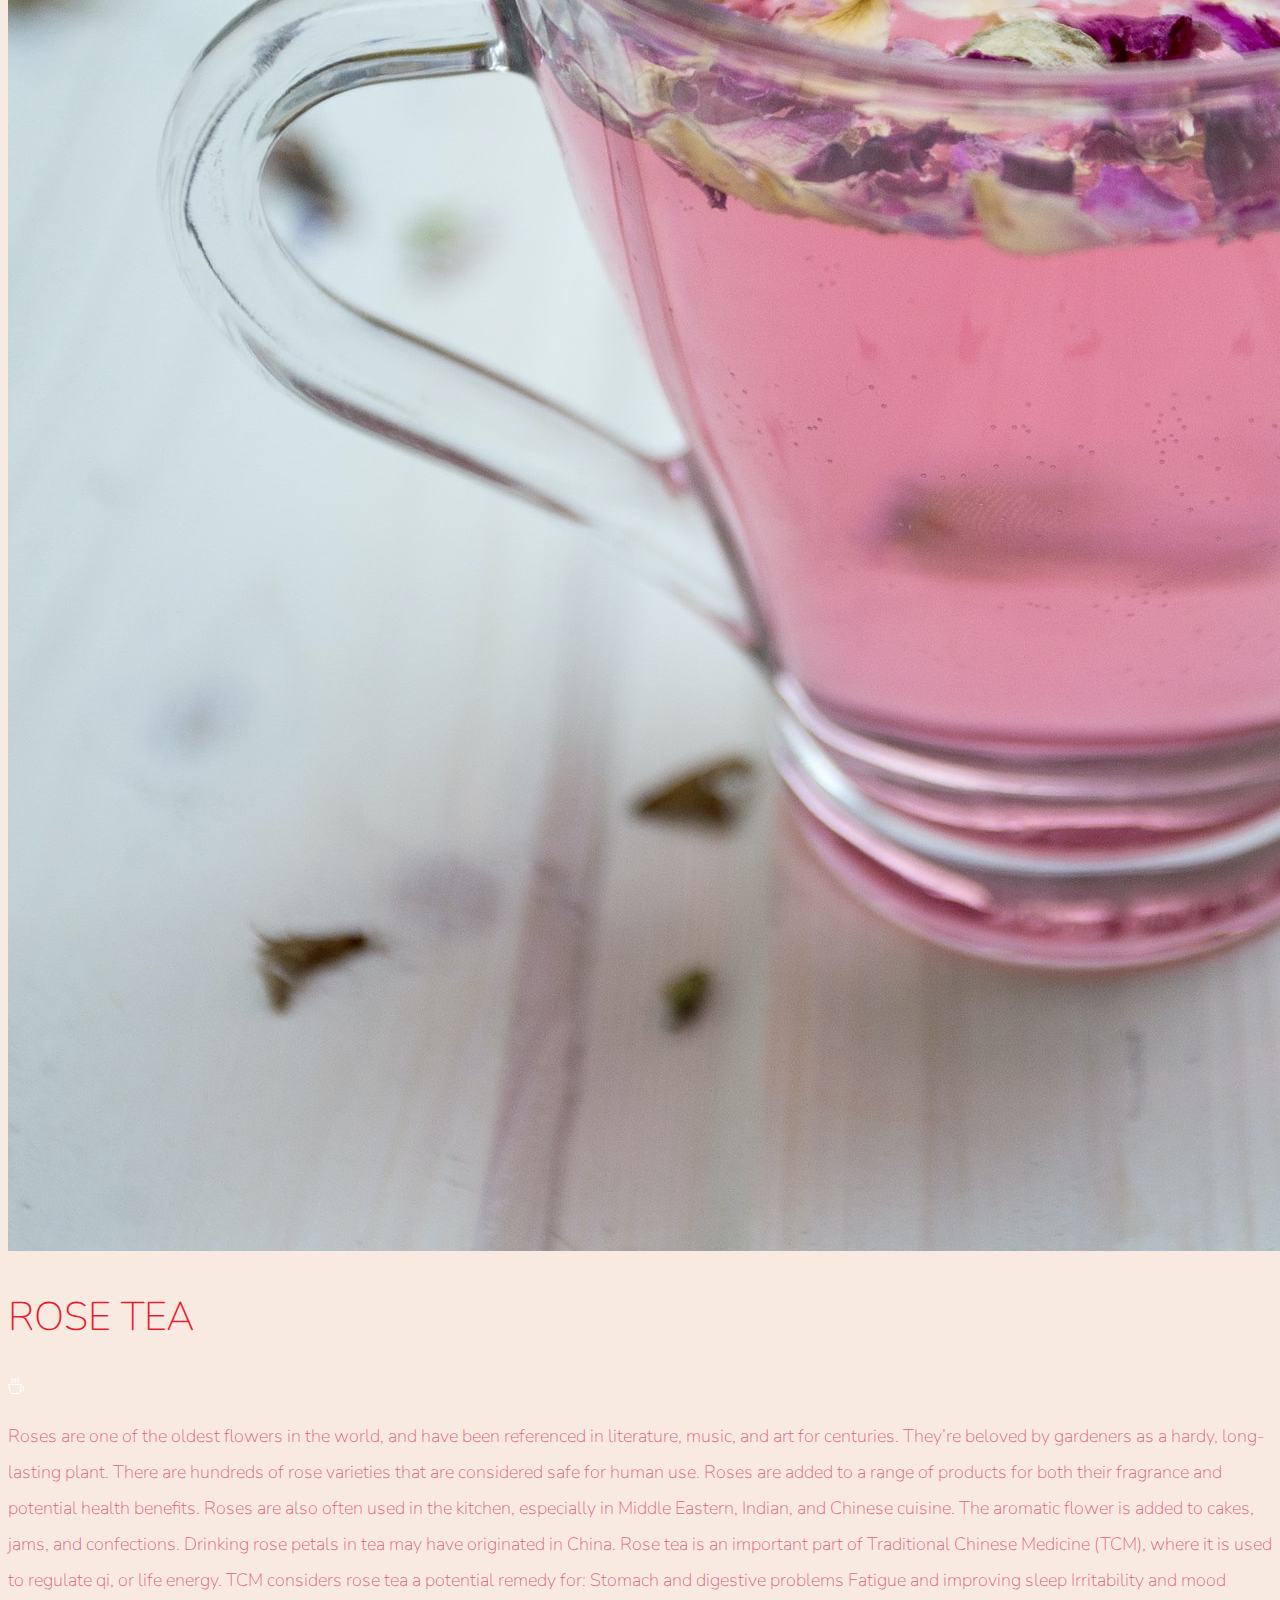
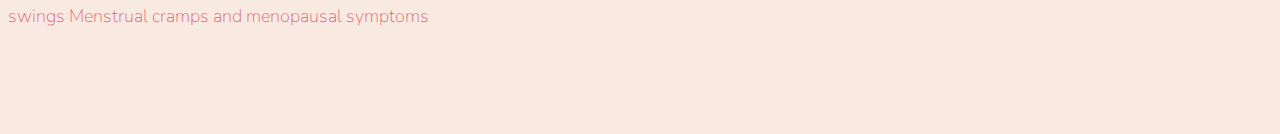
<file: landing.html>
<!doctype html>
<html lang="en">

<head>
  <!-- Required meta tags -->
  <meta charset="utf-8">
  <meta name="viewport" content="width=device-width, initial-scale=1, shrink-to-fit=no">

  <!-- Google Font -->
  <link href="https://fonts.googleapis.com/css?family=Nunito:200,300,400,700" rel="stylesheet">

  <!-- Bootstrap CSS -->
  <link href="https://cdn.jsdelivr.net/npm/bootstrap@5.3.1/dist/css/bootstrap.min.css" rel="stylesheet"
    integrity="sha384-4bw+/aepP/YC94hEpVNVgiZdgIC5+VKNBQNGCHeKRQN+PtmoHDEXuppvnDJzQIu9" crossorigin="anonymous">

  <!-- Custom CSS -->
  <link rel="stylesheet" href="landing.css">
  <script src="https://ajax.googleapis.com/ajax/libs/jquery/3.6.4/jquery.min.js"></script>

  <title>Herbal Teas</title>
</head>

<body>
  <!-- <div class="container"> -->
  <nav id="mainNavbar" class="navbar navbar-dark navbar-expand-sm py-0 fixed-top">

    <a href="#" class="navbar-brand">Herbal TEAS</a>
    <button class="navbar-toggler" type="button" data-bs-toggle="collapse" data-bs-target="#navLinks"
      aria-controls="navbarNavAltMarkup" aria-expanded="false" aria-label="Toggle navigation">
      <span class="navbar-toggler-icon"></span>
    </button>
    <div class="collapse navbar-collapse" id="navLinks">
      <ul class="navbar-nav">
        <li class="nav-item">
          <a href="" class="nav-link">HOME</a>
        </li>
        <li class="nav-item">
          <a href="" class="nav-link">ABOUT</a>
        </li>
        <li class="nav-item">
          <a href="" class="nav-link">TEAS</a>
        </li>

        <li class="nav-item">
          <a href="" class="nav-link">PURCHASE</a>
        </li>
      </ul>
    </div>




  </nav>
  <section class="container-fluid px-0">
    <div class="row align-items-center content">

      <div class="col-lg-6">
        <div id="heading" class="text-white text-center d-none d-lg-block mt-5">
          <h1 class="display-2">HERBAL<span>/</span>TEAS</h1>
          <h1 class="display-2">HERBAL<span>/</span>TEAS</h1>
          <h1 class="display-2">HERBAL<span>/</span>TEAS</h1>
        </div>

      </div>
      <div class="col-lg-6">
        <img src="onex.jpg" class="img-fluid" alt="herbal_tea">
      </div>
    </div>




  </section>
  <section class="container-fluid px-0"></section>
  <div class="row align-items-center content">
    <div class="col-md-6 order-2 order-md-1">
      <img src="hibiscus.jpg" class="img-fluid" alt="hibiscus">
    </div>
    <div class="col-md-6 text-center order-1 order-md-2">
      <div class="row justify-content-center">
        <div class="col-10 col-lg-8 first mb-5 mb-md-0">
          <h2>HIBISCUS TEA</h2>

          <svg xmlns="http://www.w3.org/2000/svg" width="16" height="16" fill="currentColor"
            class="bi bi-cup-hot d-none d-lg-inline" viewBox="0 0 16 16">
            <path fill-rule="evenodd"
              d="M.5 6a.5.5 0 0 0-.488.608l1.652 7.434A2.5 2.5 0 0 0 4.104 16h5.792a2.5 2.5 0 0 0 2.44-1.958l.131-.59a3 3 0 0 0 1.3-5.854l.221-.99A.5.5 0 0 0 13.5 6H.5ZM13 12.5a2.01 2.01 0 0 1-.316-.025l.867-3.898A2.001 2.001 0 0 1 13 12.5ZM2.64 13.825 1.123 7h11.754l-1.517 6.825A1.5 1.5 0 0 1 9.896 15H4.104a1.5 1.5 0 0 1-1.464-1.175Z" />
            <path
              d="m4.4.8-.003.004-.014.019a4.167 4.167 0 0 0-.204.31 2.327 2.327 0 0 0-.141.267c-.026.06-.034.092-.037.103v.004a.593.593 0 0 0 .091.248c.075.133.178.272.308.445l.01.012c.118.158.26.347.37.543.112.2.22.455.22.745 0 .188-.065.368-.119.494a3.31 3.31 0 0 1-.202.388 5.444 5.444 0 0 1-.253.382l-.018.025-.005.008-.002.002A.5.5 0 0 1 3.6 4.2l.003-.004.014-.019a4.149 4.149 0 0 0 .204-.31 2.06 2.06 0 0 0 .141-.267c.026-.06.034-.092.037-.103a.593.593 0 0 0-.09-.252A4.334 4.334 0 0 0 3.6 2.8l-.01-.012a5.099 5.099 0 0 1-.37-.543A1.53 1.53 0 0 1 3 1.5c0-.188.065-.368.119-.494.059-.138.134-.274.202-.388a5.446 5.446 0 0 1 .253-.382l.025-.035A.5.5 0 0 1 4.4.8Zm3 0-.003.004-.014.019a4.167 4.167 0 0 0-.204.31 2.327 2.327 0 0 0-.141.267c-.026.06-.034.092-.037.103v.004a.593.593 0 0 0 .091.248c.075.133.178.272.308.445l.01.012c.118.158.26.347.37.543.112.2.22.455.22.745 0 .188-.065.368-.119.494a3.31 3.31 0 0 1-.202.388 5.444 5.444 0 0 1-.253.382l-.018.025-.005.008-.002.002A.5.5 0 0 1 6.6 4.2l.003-.004.014-.019a4.149 4.149 0 0 0 .204-.31 2.06 2.06 0 0 0 .141-.267c.026-.06.034-.092.037-.103a.593.593 0 0 0-.09-.252A4.334 4.334 0 0 0 6.6 2.8l-.01-.012a5.099 5.099 0 0 1-.37-.543A1.53 1.53 0 0 1 6 1.5c0-.188.065-.368.119-.494.059-.138.134-.274.202-.388a5.446 5.446 0 0 1 .253-.382l.025-.035A.5.5 0 0 1 7.4.8Zm3 0-.003.004-.014.019a4.077 4.077 0 0 0-.204.31 2.337 2.337 0 0 0-.141.267c-.026.06-.034.092-.037.103v.004a.593.593 0 0 0 .091.248c.075.133.178.272.308.445l.01.012c.118.158.26.347.37.543.112.2.22.455.22.745 0 .188-.065.368-.119.494a3.198 3.198 0 0 1-.202.388 5.385 5.385 0 0 1-.252.382l-.019.025-.005.008-.002.002A.5.5 0 0 1 9.6 4.2l.003-.004.014-.019a4.149 4.149 0 0 0 .204-.31 2.06 2.06 0 0 0 .141-.267c.026-.06.034-.092.037-.103a.593.593 0 0 0-.09-.252A4.334 4.334 0 0 0 9.6 2.8l-.01-.012a5.099 5.099 0 0 1-.37-.543A1.53 1.53 0 0 1 9 1.5c0-.188.065-.368.119-.494.059-.138.134-.274.202-.388a5.446 5.446 0 0 1 .253-.382l.025-.035A.5.5 0 0 1 10.4.8Z" />
          </svg>
          <p class="lead">Hibiscus tea, also sometimes known as roselle or red tea, is a tart, cranberry-like herbal
            tea.
            This tea is enjoyed in regions all around the world, including in West Africa, Mexico, Central America, the
            Caribbean, India, Persia, Cambodia, and more. Hibiscus tea can be consumed on its own, or as an ingredient
            in
            other tea blends. It can be served hot or over ice (we think iced hibiscus mixed with lemonade makes a
            particularly tasty summer treat!)</p>
        </div>
      </div>
    </div>
  </div>


  <section class="container-fluid px-0"></section>
  <div class="row align-items-center content">

    <div class="col-md-6 text-center order-1 ">
      <div class="row justify-content-center">
        <div class="col-10 col-lg-8 first mb-5 mb-md-0">
          <h2>LEMON-GINGER TEA</h2>

          <svg xmlns="http://www.w3.org/2000/svg" width="16" height="16" fill="currentColor"
            class="bi bi-cup-hot d-none d-lg-inline" viewBox="0 0 16 16">
            <path fill-rule="evenodd"
              d="M.5 6a.5.5 0 0 0-.488.608l1.652 7.434A2.5 2.5 0 0 0 4.104 16h5.792a2.5 2.5 0 0 0 2.44-1.958l.131-.59a3 3 0 0 0 1.3-5.854l.221-.99A.5.5 0 0 0 13.5 6H.5ZM13 12.5a2.01 2.01 0 0 1-.316-.025l.867-3.898A2.001 2.001 0 0 1 13 12.5ZM2.64 13.825 1.123 7h11.754l-1.517 6.825A1.5 1.5 0 0 1 9.896 15H4.104a1.5 1.5 0 0 1-1.464-1.175Z" />
            <path
              d="m4.4.8-.003.004-.014.019a4.167 4.167 0 0 0-.204.31 2.327 2.327 0 0 0-.141.267c-.026.06-.034.092-.037.103v.004a.593.593 0 0 0 .091.248c.075.133.178.272.308.445l.01.012c.118.158.26.347.37.543.112.2.22.455.22.745 0 .188-.065.368-.119.494a3.31 3.31 0 0 1-.202.388 5.444 5.444 0 0 1-.253.382l-.018.025-.005.008-.002.002A.5.5 0 0 1 3.6 4.2l.003-.004.014-.019a4.149 4.149 0 0 0 .204-.31 2.06 2.06 0 0 0 .141-.267c.026-.06.034-.092.037-.103a.593.593 0 0 0-.09-.252A4.334 4.334 0 0 0 3.6 2.8l-.01-.012a5.099 5.099 0 0 1-.37-.543A1.53 1.53 0 0 1 3 1.5c0-.188.065-.368.119-.494.059-.138.134-.274.202-.388a5.446 5.446 0 0 1 .253-.382l.025-.035A.5.5 0 0 1 4.4.8Zm3 0-.003.004-.014.019a4.167 4.167 0 0 0-.204.31 2.327 2.327 0 0 0-.141.267c-.026.06-.034.092-.037.103v.004a.593.593 0 0 0 .091.248c.075.133.178.272.308.445l.01.012c.118.158.26.347.37.543.112.2.22.455.22.745 0 .188-.065.368-.119.494a3.31 3.31 0 0 1-.202.388 5.444 5.444 0 0 1-.253.382l-.018.025-.005.008-.002.002A.5.5 0 0 1 6.6 4.2l.003-.004.014-.019a4.149 4.149 0 0 0 .204-.31 2.06 2.06 0 0 0 .141-.267c.026-.06.034-.092.037-.103a.593.593 0 0 0-.09-.252A4.334 4.334 0 0 0 6.6 2.8l-.01-.012a5.099 5.099 0 0 1-.37-.543A1.53 1.53 0 0 1 6 1.5c0-.188.065-.368.119-.494.059-.138.134-.274.202-.388a5.446 5.446 0 0 1 .253-.382l.025-.035A.5.5 0 0 1 7.4.8Zm3 0-.003.004-.014.019a4.077 4.077 0 0 0-.204.31 2.337 2.337 0 0 0-.141.267c-.026.06-.034.092-.037.103v.004a.593.593 0 0 0 .091.248c.075.133.178.272.308.445l.01.012c.118.158.26.347.37.543.112.2.22.455.22.745 0 .188-.065.368-.119.494a3.198 3.198 0 0 1-.202.388 5.385 5.385 0 0 1-.252.382l-.019.025-.005.008-.002.002A.5.5 0 0 1 9.6 4.2l.003-.004.014-.019a4.149 4.149 0 0 0 .204-.31 2.06 2.06 0 0 0 .141-.267c.026-.06.034-.092.037-.103a.593.593 0 0 0-.09-.252A4.334 4.334 0 0 0 9.6 2.8l-.01-.012a5.099 5.099 0 0 1-.37-.543A1.53 1.53 0 0 1 9 1.5c0-.188.065-.368.119-.494.059-.138.134-.274.202-.388a5.446 5.446 0 0 1 .253-.382l.025-.035A.5.5 0 0 1 10.4.8Z" />
          </svg>
          <p class="lead">Made with a bold, slightly spicy flavor profile thanks to the ginger root, this homemade lemon
            ginger tea is sweetened with honey and balanced with a touch of lemon and turmeric for the ultimate soothing
            hot drink.

            Super quick and easy to make, it’s commonly used to help fight colds and infections when you're feeling
            under the weather. If you need a boost, try this tea along with things like Greek Lemon Chicken Soup or Easy
            Mediterranean Chickpea Soup and whatever ails you doesn't have a chance.

            Lemon ginger tea is great for when you're sick and a little immunity boost. Like my Hibiscus Tea in the
            summertime, I drink lemon ginger tea just to relax or to warm up on a chilly day. The comforting warmth and
            bright flavors in this homemade fresh ginger tea are a great way to end (or even begin) the day!</p>
        </div>
      </div>
    </div>
    <div class="col-md-6 order-2 ">
      <img src="lemaongin.jpg" class="img-fluid" alt="hibiscus">
    </div>
  </div>



  <section class="container-fluid px-0"></section>
  <div class="row align-items-center content">
    <div class="col-md-6 order-2 order-md-1">
      <img src="rose.jpg" class="img-fluid" alt="hibiscus">
    </div>
    <div class="col-md-6 text-center order-1 order-md-2">
      <div class="row justify-content-center">
        <div class="col-10 col-lg-8 first mb-5 mb-md-0">
          <h2>ROSE TEA</h2>

          <svg xmlns="http://www.w3.org/2000/svg" width="16" height="16" fill="currentColor"
            class="bi bi-cup-hot d-none d-lg-inline" viewBox="0 0 16 16">
            <path fill-rule="evenodd"
              d="M.5 6a.5.5 0 0 0-.488.608l1.652 7.434A2.5 2.5 0 0 0 4.104 16h5.792a2.5 2.5 0 0 0 2.44-1.958l.131-.59a3 3 0 0 0 1.3-5.854l.221-.99A.5.5 0 0 0 13.5 6H.5ZM13 12.5a2.01 2.01 0 0 1-.316-.025l.867-3.898A2.001 2.001 0 0 1 13 12.5ZM2.64 13.825 1.123 7h11.754l-1.517 6.825A1.5 1.5 0 0 1 9.896 15H4.104a1.5 1.5 0 0 1-1.464-1.175Z" />
            <path
              d="m4.4.8-.003.004-.014.019a4.167 4.167 0 0 0-.204.31 2.327 2.327 0 0 0-.141.267c-.026.06-.034.092-.037.103v.004a.593.593 0 0 0 .091.248c.075.133.178.272.308.445l.01.012c.118.158.26.347.37.543.112.2.22.455.22.745 0 .188-.065.368-.119.494a3.31 3.31 0 0 1-.202.388 5.444 5.444 0 0 1-.253.382l-.018.025-.005.008-.002.002A.5.5 0 0 1 3.6 4.2l.003-.004.014-.019a4.149 4.149 0 0 0 .204-.31 2.06 2.06 0 0 0 .141-.267c.026-.06.034-.092.037-.103a.593.593 0 0 0-.09-.252A4.334 4.334 0 0 0 3.6 2.8l-.01-.012a5.099 5.099 0 0 1-.37-.543A1.53 1.53 0 0 1 3 1.5c0-.188.065-.368.119-.494.059-.138.134-.274.202-.388a5.446 5.446 0 0 1 .253-.382l.025-.035A.5.5 0 0 1 4.4.8Zm3 0-.003.004-.014.019a4.167 4.167 0 0 0-.204.31 2.327 2.327 0 0 0-.141.267c-.026.06-.034.092-.037.103v.004a.593.593 0 0 0 .091.248c.075.133.178.272.308.445l.01.012c.118.158.26.347.37.543.112.2.22.455.22.745 0 .188-.065.368-.119.494a3.31 3.31 0 0 1-.202.388 5.444 5.444 0 0 1-.253.382l-.018.025-.005.008-.002.002A.5.5 0 0 1 6.6 4.2l.003-.004.014-.019a4.149 4.149 0 0 0 .204-.31 2.06 2.06 0 0 0 .141-.267c.026-.06.034-.092.037-.103a.593.593 0 0 0-.09-.252A4.334 4.334 0 0 0 6.6 2.8l-.01-.012a5.099 5.099 0 0 1-.37-.543A1.53 1.53 0 0 1 6 1.5c0-.188.065-.368.119-.494.059-.138.134-.274.202-.388a5.446 5.446 0 0 1 .253-.382l.025-.035A.5.5 0 0 1 7.4.8Zm3 0-.003.004-.014.019a4.077 4.077 0 0 0-.204.31 2.337 2.337 0 0 0-.141.267c-.026.06-.034.092-.037.103v.004a.593.593 0 0 0 .091.248c.075.133.178.272.308.445l.01.012c.118.158.26.347.37.543.112.2.22.455.22.745 0 .188-.065.368-.119.494a3.198 3.198 0 0 1-.202.388 5.385 5.385 0 0 1-.252.382l-.019.025-.005.008-.002.002A.5.5 0 0 1 9.6 4.2l.003-.004.014-.019a4.149 4.149 0 0 0 .204-.31 2.06 2.06 0 0 0 .141-.267c.026-.06.034-.092.037-.103a.593.593 0 0 0-.09-.252A4.334 4.334 0 0 0 9.6 2.8l-.01-.012a5.099 5.099 0 0 1-.37-.543A1.53 1.53 0 0 1 9 1.5c0-.188.065-.368.119-.494.059-.138.134-.274.202-.388a5.446 5.446 0 0 1 .253-.382l.025-.035A.5.5 0 0 1 10.4.8Z" />
          </svg>
          <p class="lead">Roses are one of the oldest flowers in the world, and have been referenced in literature,
            music, and art for centuries. They’re beloved by gardeners as a hardy, long-lasting plant.

            There are hundreds of rose varieties that are considered safe for human use. Roses are added to a range of
            products for both their fragrance and potential health benefits. Roses are also often used in the kitchen,
            especially in Middle Eastern, Indian, and Chinese cuisine. The aromatic flower is added to cakes, jams, and
            confections.

            Drinking rose petals in tea may have originated in China. Rose tea is an important part of Traditional
            Chinese Medicine (TCM), where it is used to regulate qi, or life energy. TCM considers rose tea a potential
            remedy for:

            Stomach and digestive problems
            Fatigue and improving sleep
            Irritability and mood swings
            Menstrual cramps and menopausal symptoms</p>
        </div>
      </div>
    </div>
  </div>





  <script src="https://cdn.jsdelivr.net/npm/@popperjs/core@2.11.8/dist/umd/popper.min.js"
    integrity="sha384-I7E8VVD/ismYTF4hNIPjVp/Zjvgyol6VFvRkX/vR+Vc4jQkC+hVqc2pM8ODewa9r"
    crossorigin="anonymous"></script>
  <script src="https://cdn.jsdelivr.net/npm/bootstrap@5.3.1/dist/js/bootstrap.min.js"
    integrity="sha384-Rx+T1VzGupg4BHQYs2gCW9It+akI2MM/mndMCy36UVfodzcJcF0GGLxZIzObiEfa"
    crossorigin="anonymous"></script>
  <!-- <script src="https://code.jquery.com/jquery-3.3.1.slim.min.js"
    integrity="sha384-q8i/X+965DzO0rT7abK41JStQIAqVgRVzpbzo5smXKp4YfRvH+8abtTE1Pi6jizo"
    crossorigin="anonymous"></script> -->




  <script>
    $(function () {
      $(document).scroll(function () {
        var $nav = $("#mainNavbar");
        $nav.toggleClass("scrolled", $(this).scrollTop() > $nav.height());
      });
    });
  </script>

</body>

</html>
</file>
<file: landing.css>
body {
    background: #f9eae1;
    font-family: "Nunito", sans-serif;
}

#mainNavbar .navbar-brand {
    color: #ea1c2c;
    font-weight: 200;
    font-size: 1.5rem;
}

#mainNavbar {
    font-size: 1.5rem;
    font-weight: 100;


}

#mainNavbar .nav-link {
    color: white;
}

#mainNavbar .nav-link:hover {
    color: #ea1c2c;
}



#heading span {
    color: #ea1c2c;
}

#heading h1 {
    font-weight: 100;
    font-size: 4.5rem;
}

@media (max-width:1205px) {
    #mainNavbar {
        font-size: 1rem;
    }

    #heading h1 {
        font-size: 3rem;
    }
}

svg {
    color: white;
}

.first h2 {
    color: #ea1c2c;
    font-weight: 100;
    font-size: 2.5rem;

}

.first p {
    color: #da627d;
    font-size: 1.125rem;
    font-weight: 100;
    line-height: 2;
}

.content {
    margin-top: 100px;
    margin-bottom: 100px;
}

.scrolled {
    background: #d6a5ad;
    transition: background 500ms;
}
</file>
